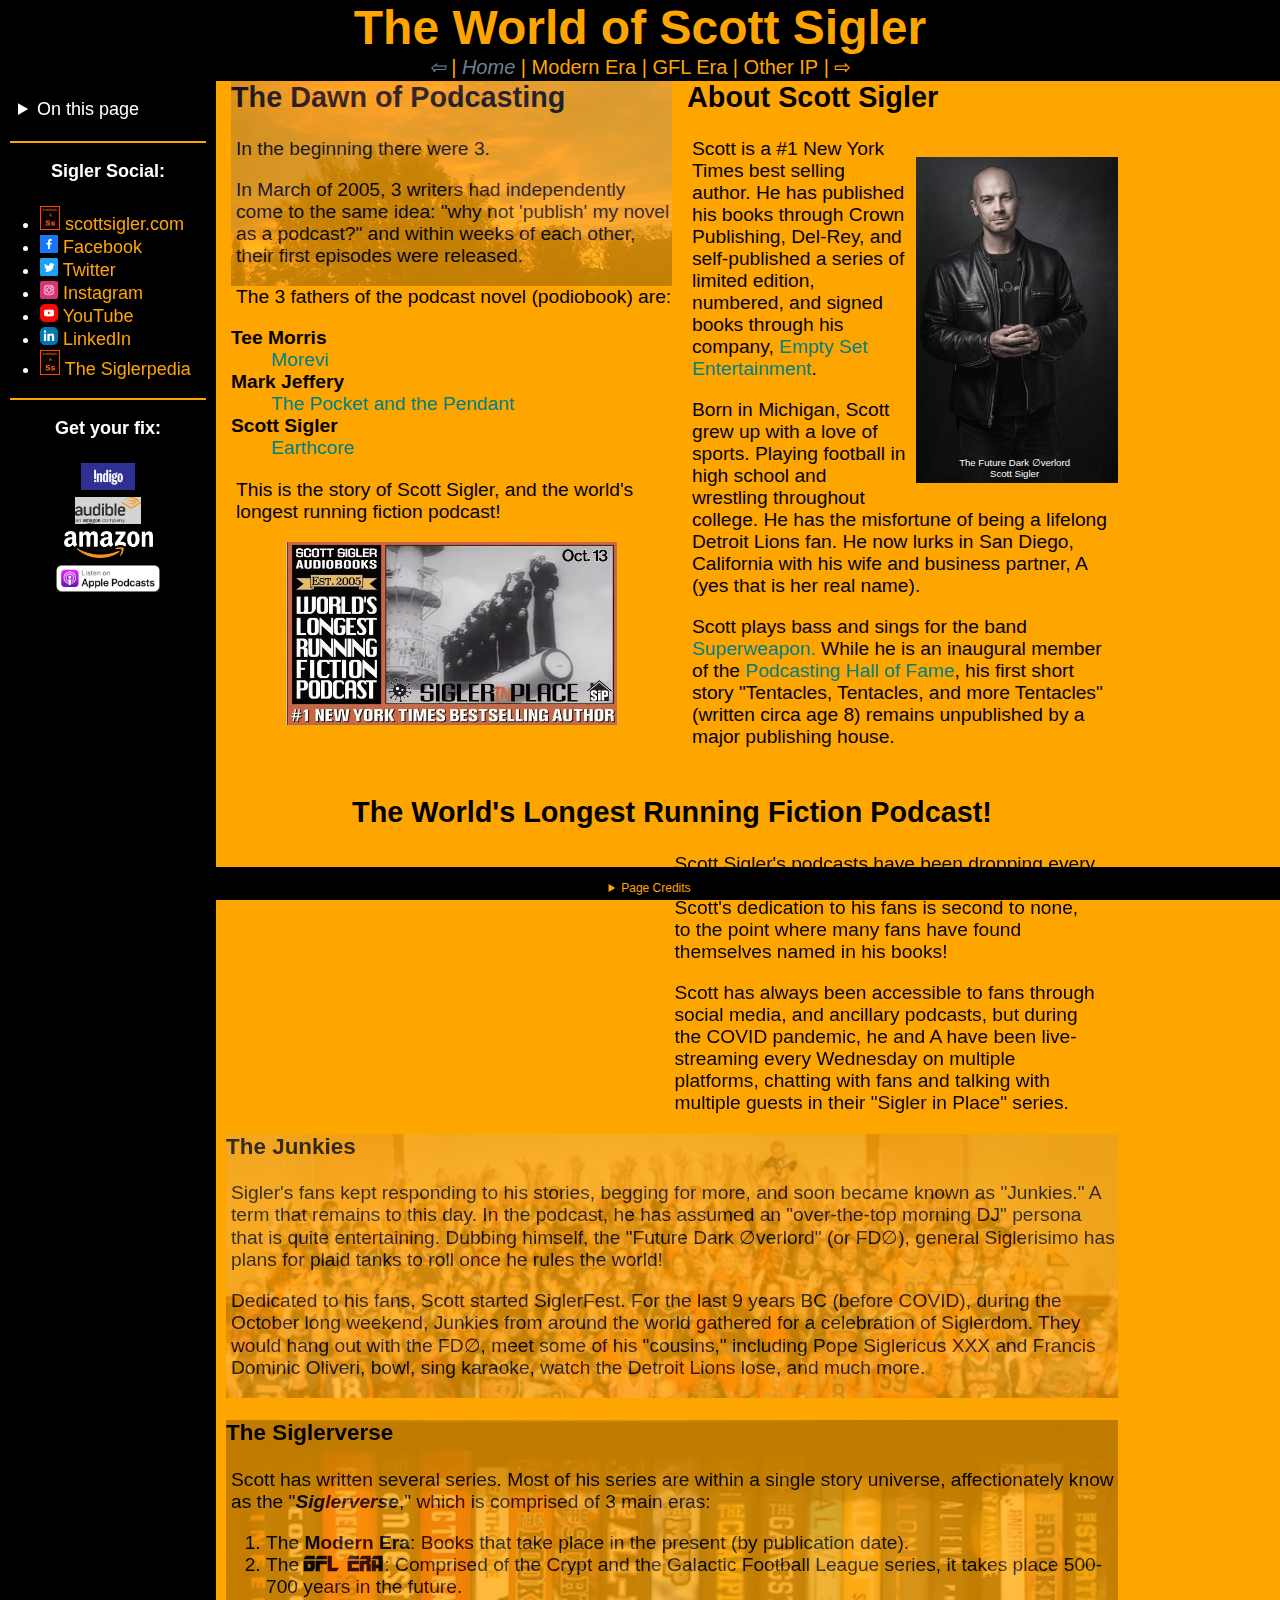
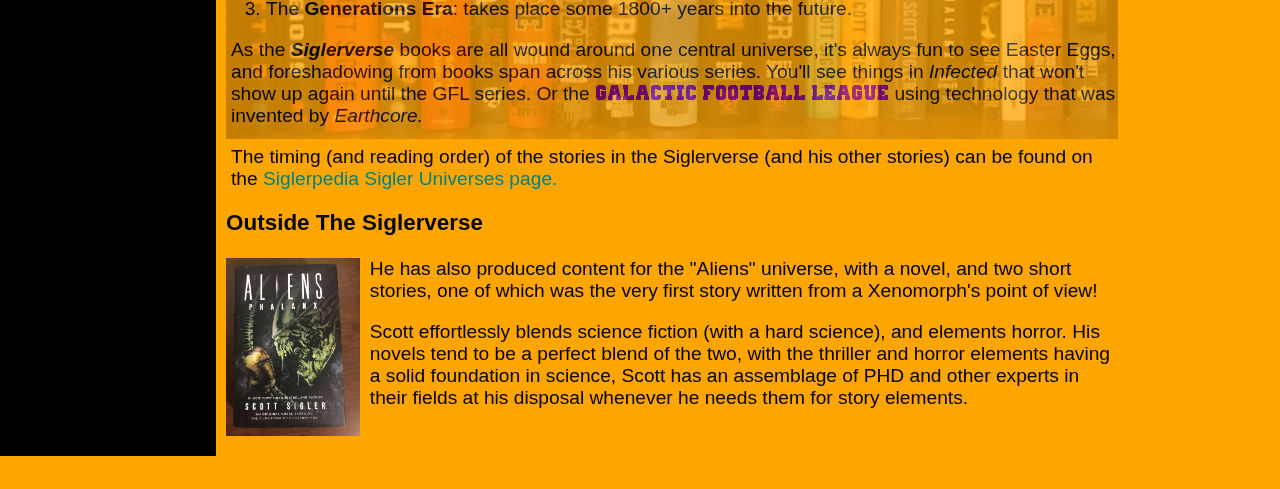
<file: index.html>
<!DOCTYPE html>

<!-- READ ME:
The following is the assignmet that was the basis for this web site:
Direction:

Before you start working on this learning activity, you should choose a topic. About what or who or whom do you want to build a website? What kind of information will you display on the website? What type of design pattern will you follow?

Once you have determined and answered the above questions to yourself, you can proceed to code.

Create a four-page website that includes pages such as: home, about, profession, area of interest, resource, others, services, products, gallery, contact us.
Each page should have header, body and footer section.
The style you use for the footer must be the same on all pages.
Each page must have:
One to three lengthy paragraphs of text
A heading for each paragraph
Different color, font-size, font-style, font-family for 3 keywords in your paragraph
All types of lists: ordered, unordered, definition list
Multiple pictures (saved locally) and positioned differently
At least in one of your pages there should include a table
Use a single CSS file to style all of your pages:
<link>
Background
Headings size and font-family
Paragraphs size and font-family
Lists: font-family, color and font style
Links: colors and text-decoration
Use an Internal Style Sheet <style> to give each sheet unique format.
Create a navigation bar to create a link. All pages must link to all other pages. According to Q3, your navigation bar link should have uniform style on every page.
The web application should be responsive.
Optional, you can think to add some sliding image or animation to some of your images on any of your pages.

-->
<html lang="en" style="scroll-behavior: smooth">
<head>
     <title>Home</title>
     <meta name="viewport" content="width=device-width, initial-scale=1.0">
     <link rel="stylesheet" href="style/mystyles.css">
</head>
<body>
          <!--  ================================ Header  ================================  -->
     
     
          <header>          
          <div id="headerLine">  
               <h1>The World of Scott Sigler</h1>
          </div>  
          <nav class="navText orangeLink">
               <ul>
               <li class="navOnPage">&#x21E6</li>
               <li class="navSpacer">|</li>
               <li class="navOnPage italics">Home </li>
               <li class="navSpacer">|</li>
               <li><a href="page2.html">Modern Era</a></li>
               <li class="navSpacer">|</li>
               <li><a href="page3.html">GFL Era</a></li>
               <li class="navSpacer">|</li>
               <li><a href="page4.html">Other IP</a></li>
               <li class="navSpacer">|</li>
               <li><a href="page2.html">&#x21E8</a></li>
               </ul>
          </nav>
     </header> 
          <!--  ================================  Sidebar  ================================  -->
     <div class="wrapper">
          <div class="sidebar orangeLink">                
               <div class="fixedSidebar ">
                    <div id="onPageNav">
                         <details>
                              <summary>On this page</summary>
                              <a href="#top">Dawn of Podcasting</a><br>
                              <a href="#siggy">Scott Sigler</a><br>
                              <a href="#longest">World's longest running fiction podcast</a><br>
                              <a href="#theJunkies">The Junkies</a><br>
                              <a href="#theSiglerverse">The Siglerverse</a><br>
                              <a href="#otherMedia">Other media</a> 
                         </details>
                         <br>
                    </div>
                    <hr class="xsmallHide">
                    <div class="social">
                         <h4>Sigler Social:</h4>
                         <ul class="left">
                              <li>
                                   <a   href="https://www.scottsigler.com">
                                        <img alt="SiglerIcon " style="width:1em; border:1px solid orangered;" src="images/icons/ELMNT-scottsigler.png">
                                        scottsigler.com
                                   </a>
                              </li>
                              <li>
                                   <a   href="https://www.facebook.com/scottsigler">
                                        <img alt="Facebook " style="width:1em;" src="images/icons/icons_facebook_13_550.webp">
                                        Facebook
                                   </a>
                              </li>
                              <li>
                                   <a   href="http://www.twitter.com/scottsigler">
                                        <img alt="Twitter " style="width:1em;" src="images/icons/icons_twitter_07_550.webp">
                                        Twitter
                                   </a>
                              </li>
                              <li>
                                   <a   href="http://instagram.com/scottsigler">
                                        <img alt="Instagram " style="width:1em;" src="images/icons/icons_instagram_07_78.webp">
                                        Instagram
                                   </a>
                              </li>
                              <li>
                                   <a   href="http://www.youtube.com/user/scottsigler">
                                        <img alt="YouTube " style="width:1em;" src="images/icons/icons_youtube_04_550.webp">
                                        YouTube
                                   </a>
                              </li>
                              <li>
                                   <a   href="https://www.linkedin.com/in/scottsigler/">
                                        <img alt="LinkedIn " style="width:1em;" src="images/icons/icons_linkedin_04_550.webp">
                                        LinkedIn
                                   </a>
                              </li>
                              <li>
                                   <a    href="http://siglerpedia.scottsigler.com/wiki/index.php/Main_Page">
                                        <img alt="SiglerIcon" style="width:1em; border:1px solid orangered;" src="images/icons/ELMNT-scottsigler.png">
                                        The Siglerpedia
                                   </a>
                              </li>
                         </ul>  
                         <hr class="xsmallHide">                  
                         <div class="xsmall">
                              <hr>  
                              <br>  
                              <h4><a href="#top">Top of Page</a></h4>
                         </div> 
                    </div>   
                    <div class="junkieFix">
                         <h4>Get your fix:</h4>
                         <div>
                              <a    href="https://www.chapters.indigo.ca/en-ca/home/search/?keywords=scott%20sigler#internal=1">
                                   <img alt="Indigo" class="fix fixpic"  style="background-color:lightgrey" src="images/icons/320px-Indigo_Logo.svg.png">
                              </a>
                         </div>
                         <div>
                              <a    href="https://www.audible.ca/search?keywords=scott+sigler&ref=a_ep_editor_t1_header_search">
                                   <img alt="Audible" class="fix fixpic"  style="background-color:lightgrey" src="images/icons/NicePng_audible-logo-png_small.png">
                              </a>
                              <br>
                         </div>
                         <div>
                              <a    href="https://www.amazon.ca/s?k=scott+sigler&ref=nb_sb_noss_2"><img  class="fix fixpic"   alt="Amazon" src="images/icons/NicePng_amazon-logo-png_small.png"></a><br>
                         </div>
                         <div><a  href="https://podcasts.apple.com/us/podcast/scott-siglers-audiobooks/id78561049"><img  class="fix fixpic" alt="Podcast" src="images/icons/NicePng_please-subscribe-png_small.png"></a>
                         </div>
                         <!--webp icons courtesy: https://www.picmonkey.com/graphics/social-media-icons
                         png icons sourced from https://www.nicepng.com/-->
                    </div>
               </div>
          </div>
          <!-- ================================ Main Content ================================  -->
          <div class="dawn text">
               <div  id="top" class="idScroll"></div>
               <div class="backgroundImageContainer"> 
                    <div id="sunshineBG"></div>
                    <div>
                         <h2 >The Dawn of Podcasting</h2> 
                         <p>
                              In the beginning there were 3.               
                         </p>
                         <p>
                              In March of 2005, 3 writers had independently come to the same idea: "why not 'publish' my novel as a podcast?" and within weeks of each other, their first episodes were released.             
                         </p>
                    </div>
               </div>
               <div>
                    <p>
                         The 3 fathers of the podcast novel (podiobook) are:
                    </p>
                    <dl>
                         <dt class="bold">Tee Morris</dt>
                              <dd><a href="https://podcasts.apple.com/us/podcast/morevi-the-chronicles-of-rafe-and-askana-remastered/id563111787">Morevi</a>
                              </dd>
                         <dt class="bold">Mark Jeffery</dt>
                              <dd><a href="https://podcasts.apple.com/us/podcast/max-quick-1-the-pocket-and-the-pendant/id562794977">The Pocket and the Pendant</a></dd>
                         <dt class="bold">Scott Sigler</dt>
                              <dd><a href="https://scottsigler.com/podcast/earthcore-episode-1/">Earthcore</a></dd>
                    </dl>
                    <p>This is the story of Scott Sigler, and the world's longest running fiction podcast!</p>
                    
                    <div class="imageLRP centerPic">
                         <img src="images/longestPodcast.jpg" alt="Worlds Longest Running Fiction Podcast">
                    </div>
               </div>
          </div>
          <div class="siggyFans text" >
                <h2 id="siggy" class="idScroll">About Scott Sigler</h2>
                <div class="siggyPicDiv">
                    <img class="siggyPic" alt="Scott Sigler" src="images/small/2015-Scott-Author-Photo-small.jpg"> 
                    <div class="siggyCaption">
                         <p>The Future Dark &#x2205;verlord <br>Scott Sigler</p>
                    </div>
               </div>          
               <div>
                    <p>
                         Scott is a #1 New York Times best selling author.  He has published his books through Crown Publishing, Del-Rey, and self-published a series of limited edition, numbered, and signed books through his company, <a href="https://emptyset.com/">Empty Set Entertainment</a>.
                    </p>
                    <p>
                         Born in Michigan, Scott grew up with a love of sports. Playing football in high school and wrestling throughout college. He has the misfortune of being a lifelong Detroit Lions fan. He now lurks in San Diego, California with his wife and business partner, A (yes that is her real name). </p>
                         <p>Scott plays bass and sings for the band <a href="https://www.superweaponband.com/">Superweapon.</a> While he is an inaugural member of the <a href="https://academyofpodcasters.pairsite.com/">Podcasting Hall of Fame</a>, his first short story "Tentacles, Tentacles, and more Tentacles" (written circa age 8) remains unpublished by a major publishing house.
                    </p>
               </div>
          </div>     
          <div class="content text">
               <div><h2 class="idScroll" id="longest" style="text-align:center;">The World's Longest Running Fiction Podcast!</h2></div>
               <div class="LRP">
               
                    <iframe src="https://open.spotify.com/embed/show/0iEwE8YHtoAwdWAYm9KJog?utm_source=generator" width="100%" height="232" frameborder="0" allowfullscreen="" allow="autoplay; clipboard-write; encrypted-media; fullscreen; picture-in-picture"></iframe></div>
               <div class="LRP lrpText">
                    <p>Scott Sigler's podcasts have been dropping every Sunday, with a few exceptions, ever since 2005. Scott's dedication to his fans is second to none, to the point where many fans have found themselves named in his books!</p>
                    <p>Scott has always been accessible to fans through social media, and ancillary podcasts, but during the COVID pandemic, he and A have been live-streaming every Wednesday on multiple platforms, chatting with fans and talking with multiple guests in their "Sigler in Place" series. </p>
               </div>
               <h2 class="under1200 ">The Junkies</h2><div  class="idScroll"  id="theJunkies"></div>
               <div class="backgroundImageContainer junkies" >
                    <div class="centerPic">
                         <img src="images/SiglerFest2k17-team-photo-500.jpg" class="backgroundImage">
                    </div>
                    <h3 class="over1200">The Junkies</h3>
                    <p>
                         Sigler's fans kept responding to his stories, begging for more, and soon became known as "Junkies." A term that remains to this day. In the podcast, he has assumed an "over-the-top morning DJ" persona that is quite entertaining. Dubbing himself, the "Future Dark &#x2205;verlord" (or FD&#x2205;), general Siglerisimo has plans for plaid tanks to roll once he rules the world!
                    </p>
                    <p>
                         Dedicated to his fans, Scott started SiglerFest. For the last 9 years BC (before COVID), during the October long weekend, Junkies from around the world gathered for a celebration of Siglerdom. They would hang out with the FD&#x2205;, meet some of his "cousins," including Pope Siglericus XXX and Francis Dominic Oliveri, bowl, sing karaoke, watch the Detroit Lions lose, and much more.
                    </p>
               </div>
               <div id="theSiglerverse"  class="idScroll"><br></div>
               <div class="backgroundImageContainer junkies idScroll">
                    <h2 class="under1200">The Siglerverse</h2>
                    <div class="centerPic">
                         <img src="images/BookShelf_Med.JPG" alt = "bookshelf" class="backgroundImage">
                    </div>
                    <div class="onTop">
                         <h3 class="over1200">The Siglerverse</h3>
                         <p>
                              Scott has written several series. Most of his series are within a single story universe, affectionately know as the "<span class="bold italics">Siglerverse</span>," which is comprised of 3 main eras: 
                              <ol>
                                   <li>The <span class="bold" style="font-family:'Franklin Gothic Medium', 'Arial Narrow', Arial, sans-serif">Modern Era</span>: Books that take place in the present (by publication date).</li>
                                   <li>The <span class="bold theGFL" style="font-family:MarsPolice">GFL Era</span>: Comprised of the Crypt and the Galactic Football League series, it takes place 500-700 years in the future.</li>
                                   <li>The <span class="bold" style="font-family:'Trebuchet MS', 'Lucida Sans Unicode', 'Lucida Grande', 'Lucida Sans', Arial, sans-serif ">Generations Era</span>: takes place some 1800+ years into the future.</li>
                              </ol>
                         </p>
                         <p>
                              As the <span class="bold italics"> Siglerverse</span> books are all wound around one central universe, it's always fun to see Easter Eggs, and foreshadowing from books span across his various series. You'll see things in <span class="italics">Infected</span> that won't show up again until the GFL series. Or the <span style="font-family:Wanted; color:purple;" class="theGFL">Galactic Football League</span> using technology that was invented by <span class="italics">Earthcore.</span> 
                         </p>
                    </div>    
               </div>      
               <p>
                    The timing (and reading order) of the stories in the Siglerverse (and his other stories) can be found on the <a href="http://siglerpedia.scottsigler.com/index.php/Sigler_Universes#Kissyman_Era">Siglerpedia Sigler Universes page.</a>
               </p>       
               <div>
                    <h3 id="otherMedia"  class="idScroll">Outside The Siglerverse</h3>
                    <img alt="Aliens" class="aliens" src="images/small/books/AliensPhalanx_HC.jpg">
                    
                         <p> 
                              He has also produced content for the "Aliens" universe, with a novel, and two short stories, one of which was the very first story written from a Xenomorph's point of view!
                         </p>
                         <p>
                              Scott effortlessly blends science fiction (with a hard science), and elements horror. His novels tend to be a perfect blend of the two, with the thriller and horror elements having a solid foundation in science, Scott has an assemblage of PHD and other experts in their fields at his disposal whenever he needs them for story elements.
                         </p>                                      
               </div>    
          </div> 
     </div>  
          <!--  ================================  Footer  ================================  -->
     <footer>
          <div class="footerLine orangeLink">
                                 
               <div><br>
                    <details>
                         <summary>Page Credits</summary>                         
                         Page by Kurt Armbruster. <br>
                         Photos by Kurt Armbruster unless indicated otherwise.<br>
                         Siglerfest Junkie group photo and Scott Sigler promo photo from <a href="http://scottsigler.com">http://scottsigler.com</a> used with permission.<br>
                         Social Media and Retail Icon sources: <a href="https://www.picmonkey.com/graphics/social-media-icons">PicMonkey</a> and <a href="https://www.nicepng.com/">NicePNG</a>.  
                    </details>
               </div>
           </div>
     </footer>
</body>
</html>
</file>
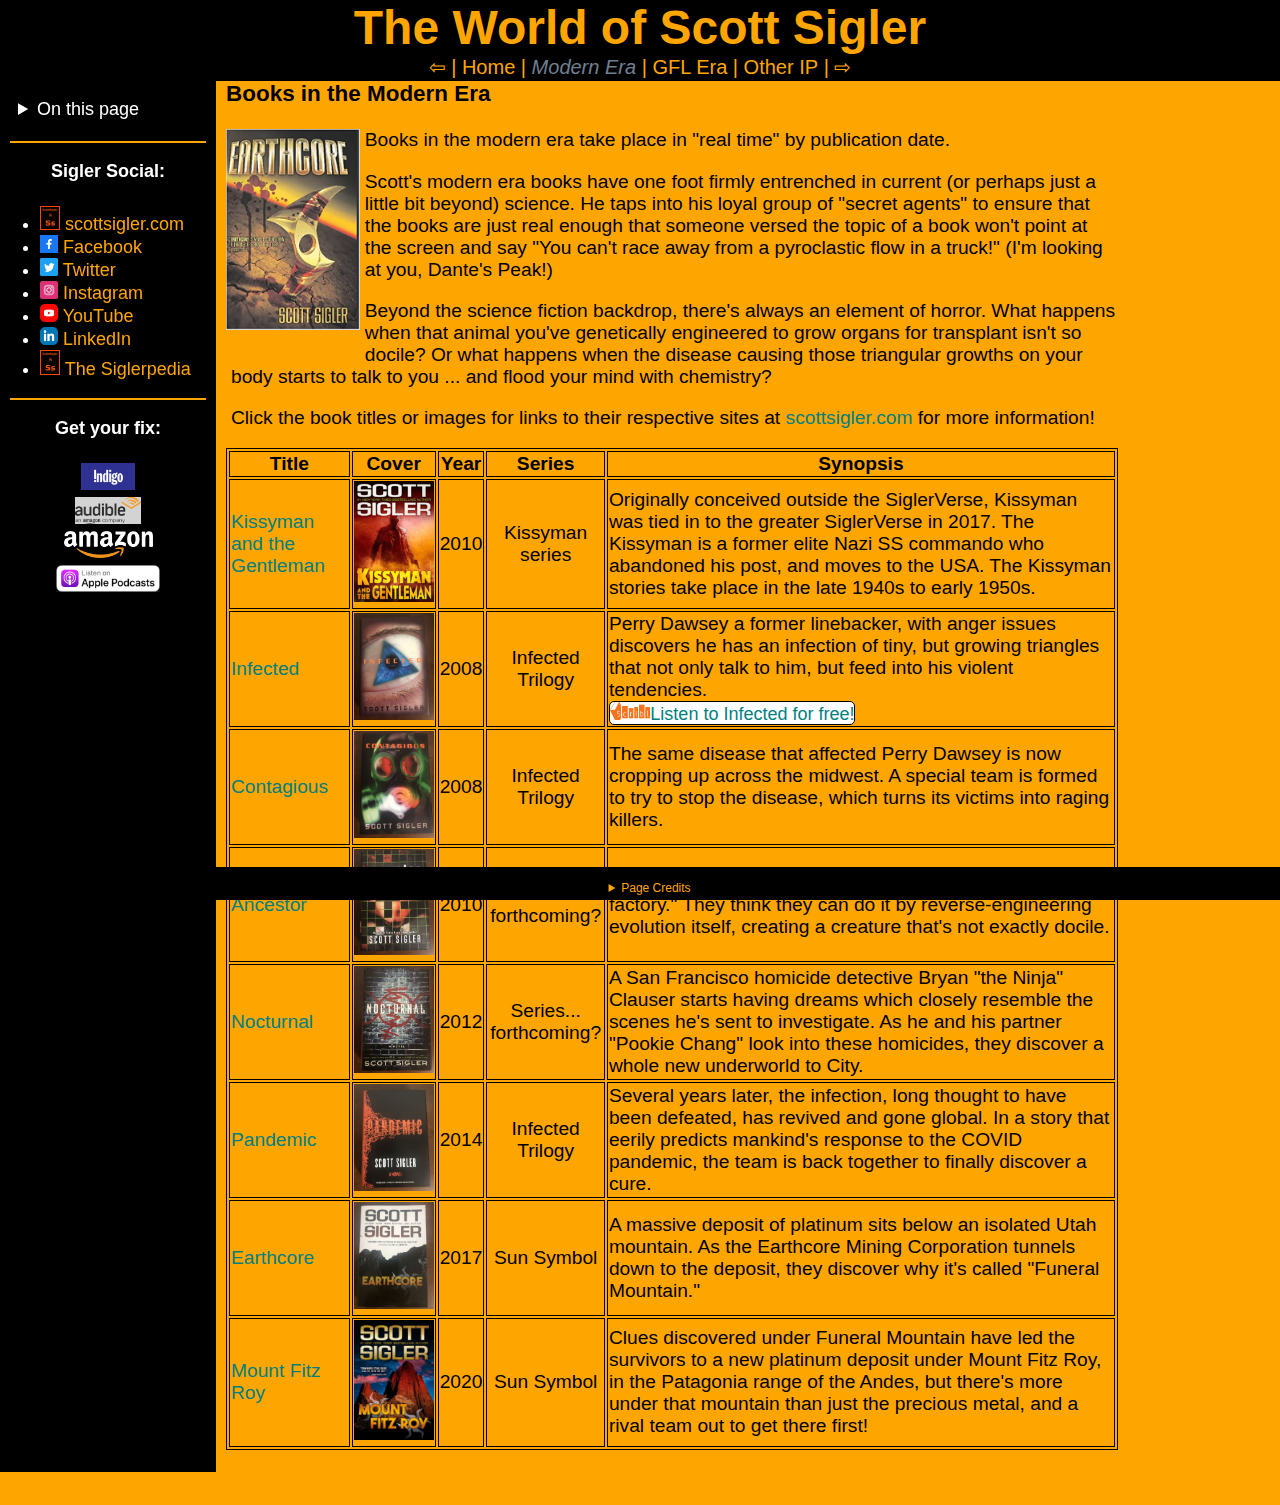
<file: page2.html>
<!DOCTYPE html>
<html lang="en" style="scroll-behavior: smooth">
<head>
     <title>Siglerverse:Modern</title>
     <meta name="viewport" content="width=device-width, initial-scale=1.0">
     <link rel="stylesheet" href="style/mystyles.css">
</head>
<body>
          <!--  ================================ Header  ================================  -->
     <header>          
          <div id="headerLine">  
               <h1>The World of Scott Sigler</h1>
          </div>  
          <nav class="navText orangeLink">
               <ul>
               <li><a href="index.html">&#x21E6</a></li>
               <li class="navSpacer">|</li>
               <li><a href="index.html">Home</a></li>
               <li class="navSpacer">|</li>
               <li  class="navOnPage italics">Modern Era</li>
               <li class="navSpacer">|</li>
               <li><a href="page3.html">GFL Era</a></li>
               <li class="navSpacer">|</li>
               <li><a href="page4.html">Other IP</a></li>
               <li class="navSpacer">|</li>
               <li><a href="page3.html">&#x21E8</a></li>
               </ul>
          </nav>
     </header> 
          <!--  ================================  Sidebar  ================================  -->
     <div class="wrapper2">
          <div class="sidebar orangeLink">                
               <div class="fixedSidebar">
                    <div id="onPageNav">
                         <details>
                              <summary>On this page</summary>
                              <a href="#top">Top</a><br>
                              <a href="#table">Modern Era Books</a><br>
                              <a href="#kissy">Kissyman</a><br>
                              <a href="#infected">Infected</a><br>
                              <a href="#contageous">Contagious</a><br>
                              <a href="#ancestor">Ancestor</a>
                              <a href="#nocturnal">Nocturnal</a><br>
                              <a href="#pandemic">Pandemic</a><br>
                              <a href="#earthcore">Earthcore</a><br>
                              <a href="#mfz">Mount Fitz Roy</a>      
                         </details>
                         <br>
               </div>
               <hr class="xsmallHide">
               <div class="social">
                    <h4>Sigler Social:</h4>
                    
                    <ul class="left">
                         <li>
                              <a  href="https://www.scottsigler.com">
                                   <img alt="SiglerIcon " style="width:1em; border:1px solid orangered;" src="images/icons/ELMNT-scottsigler.png">
                                   scottsigler.com
                              </a>
                         </li>
                         <li>
                              <a  href="https://www.facebook.com/scottsigler">
                                   <img alt="Facebook " style="width:1em;" src="images/icons/icons_facebook_13_550.webp">
                                   Facebook
                              </a>
                         </li>
                         <li>
                              <a  href="http://www.twitter.com/scottsigler">
                                   <img alt="Twitter " style="width:1em;" src="images/icons/icons_twitter_07_550.webp">
                                   Twitter
                              </a>
                         </li>
                         <li>
                              <a  href="http://instagram.com/scottsigler">
                                   <img alt="Instagram " style="width:1em;" src="images/icons/icons_instagram_07_78.webp">
                                   Instagram
                              </a>
                         </li>
                         <li>
                              <a  href="http://www.youtube.com/user/scottsigler">
                                   <img alt="YouTube " style="width:1em;" src="images/icons/icons_youtube_04_550.webp">
                                   YouTube
                              </a>
                         </li>
                         <li>
                              <a  href="https://www.linkedin.com/in/scottsigler/">
                                   <img alt="LinkedIn " style="width:1em;" src="images/icons/icons_linkedin_04_550.webp">
                                   LinkedIn
                              </a>
                         </li>
                         <li>
                              <a   href="http://siglerpedia.scottsigler.com/wiki/index.php/Main_Page">
                                   <img alt="SiglerIcon" style="width:1em; border:1px solid orangered;" src="images/icons/ELMNT-scottsigler.png">
                                   The Siglerpedia
                              </a>
                         </li>
                    </ul>    
                    <hr class="xsmallHide">                  
                    <div class="xsmall">
                         <hr>  
                         <br>  
                         <h4><a href="#top">Top of Page</a></h4>
                    </div> 
               </div>  
                    <div class="junkieFix">
                         <h4>Get your fix:</h4>
                         <div>
                              <a   href="https://www.chapters.indigo.ca/en-ca/home/search/?keywords=scott%20sigler#internal=1"><img alt="Indigo" class="fix fixpic"  style="background-color:lightgrey" src="images/icons/320px-Indigo_Logo.svg.png"></a>
                         </div>
                         <div>
                              <a   href="https://www.audible.ca/search?keywords=scott+sigler&ref=a_ep_editor_t1_header_search"><img alt="Audible" class="fix fixpic"  style="background-color:lightgrey" src="images/icons/NicePng_audible-logo-png_small.png"></a><br>
                         </div>
                         <div>
                              <a   href="https://www.amazon.ca/s?k=scott+sigler&ref=nb_sb_noss_2"><img  class="fix fixpic"   alt="Amazon" src="images/icons/NicePng_amazon-logo-png_small.png"></a><br>
                         </div>
                         <div><a    href="https://podcasts.apple.com/us/podcast/scott-siglers-audiobooks/id78561049"><img  class="fix fixpic" alt="Podcast" src="images/icons/NicePng_please-subscribe-png_small.png"></a>
                         </div>
                         <!--webp icons courtesy: https://www.picmonkey.com/graphics/social-media-icons
                         png icons sourced from https://www.nicepng.com/-->
                    </div>
                    
               </div>
          </div>
          <!-- ================================ Main Content ================================  -->
           <div class="content text">
               <h3 id="top" class="idScroll">Books in the Modern Era</h3>  
               <div>
                    <img src="images/small/51LEngrTd1L._SX331_BO1,204,203,200_.jpg" class="aliens" style="margin-right:5px;">

                    <p>Books in the modern era take place in "real time" by publication date.</p>
                    <p>Scott's modern era books have one foot firmly entrenched in current (or perhaps just a little bit beyond) science. He taps into his loyal group of "secret agents" to ensure that the books are just real enough that someone versed the topic of a book won't point at the screen and say "You can't race away from a pyroclastic flow in a truck!" (I'm looking at you, Dante's Peak!) </p>
                    <p>Beyond the science fiction backdrop, there's always an element of horror. What happens when that animal you've genetically engineered to grow organs for transplant isn't so docile? Or what happens when the disease causing those triangular growths on your body starts to talk to you ... and flood your mind with chemistry?</p>
                    <p>Click the book titles or images for links to their respective sites at <a href="http://scottsigler.com">scottsigler.com</a> for more information!</p>
                    <div>
                         <table id="table" class="idScroll">
                              <thead>
                                   <tr>
                                        <th>Title</th>
                                        <th>Cover</th>
                                        <th>Year</th>
                                        <th>Series</th>
                                        <th>Synopsis</th>
                                   </tr>
                              </thead>
                              <tbody>
                                   <tr>
                                        <td id="kissy" class="idScroll"><a href="https://scottsigler.com/book/kissyman-the-gentleman/">Kissyman and the Gentleman</a></td>
                                        <td><a href="https://scottsigler.com/book/kissyman-the-gentleman/"><img class="cover" alt="Kissyman" src="images/small/books/KISSYMAN-2019-680x1020-125x188.gif"></a> </td>
                                        <td class="middle">2010</td>
                                        <td class="middle">Kissyman series</td>
                                        <td class="noBorderPhone">Originally conceived outside the SiglerVerse, Kissyman was tied in to the greater SiglerVerse in 2017. The Kissyman is a former elite Nazi SS commando who abandoned his post, and moves to the USA. The Kissyman stories take place in the late 1940s to early 1950s. </td>
                                   </tr>
                                   <tr>
                                        <td id="infected" class="idScroll"><a href="https://scottsigler.com/book/infected/">Infected</a></td>
                                        <td><a href="https://scottsigler.com/book/infected/"><img class="cover" alt="Infected" src="images//small/books/Infected.jpg"></a> </td>
                                        <td class="middle">2008</td>
                                        <td class="middle">Infected Trilogy</td>
                                        <td class="noBorderPhone">Perry Dawsey a former linebacker, with anger issues discovers he has an infection of tiny, but growing triangles that not only talk to him, but feed into his violent tendencies.
                                             <div class="listenHereDiv">
                                             <a href="https://scribl.com/books/P3028/infected-by-scott-sigler">
                                                  <img class="listenHere" alt="Listen here" src="images/scribl1.png">Listen to Infected for free!</a>
                                             </div></td>
                                   </tr>
                                   <tr>
                                        <td id="contageous" class="idScroll"><a href="https://scottsigler.com/book/contagious/">Contagious</a></td>
                                        <td><a href="https://scottsigler.com/book/contagious/"><img class="cover"  alt="Contageous" src="images/small/books/contageius_HC.jpg"></a> </td>
                                        <td class="middle">2008</td>
                                        <td class="middle">Infected Trilogy</td>
                                        <td class="noBorderPhone">The same disease that affected Perry Dawsey is now cropping up across the midwest. A special team is formed to try to stop the disease, which turns its victims into raging killers. </td>
                                   </tr>
                                   <tr>
                                        <td id="ancestor" class="idScroll"><a href="https://scottsigler.com/book/ancestor/">Ancestor</a></td>
                                        <td><a href="https://scottsigler.com/book/ancestor/"><img class="cover"  alt="Ancestor" src="images/small/books/ancestor_HC.jpg"></a> </td>
                                        <td class="middle">2010</td>
                                        <td class="middle">Series...<br>forthcoming?</td>
                                        <td class="noBorderPhone">A biotech company is looking for the ultimate "organ factory." They think they can do it by reverse-engineering evolution itself, creating a creature that's not exactly docile.</td>
                                   </tr>
                                   <tr>
                                        <td id="nocturnal" class="idScroll"><a href="https://scottsigler.com/book/nocturnal/">Nocturnal</a></td>
                                        <td> <a href="https://scottsigler.com/book/nocturnal/"><img  class="cover" alt="Nocturnal" src="images/small/books/nocturnal.jpg"></a> </td>
                                        <td class="middle">2012</td>
                                        <td class="middle">Series...<br>forthcoming?</td>
                                        <td class="noBorderPhone">A San Francisco homicide detective Bryan "the Ninja" Clauser starts having dreams which closely resemble the scenes he's sent to investigate. As he and his partner "Pookie Chang" look into these homicides, they discover a whole new underworld to City. </td>
                                   </tr>
                                   <tr>
                                        <td id="pandemic" class="idScroll"><a href="https://scottsigler.com/book/pandemic/">Pandemic</a></td>
                                        <td><a href="https://scottsigler.com/book/pandemic/"><img  class="cover" alt="Pandemic" src="images/small/books/Pandemic.jpg"></a> </td>
                                        <td class="middle">2014</td>
                                        <td class="middle">Infected Trilogy</td>
                                        <td class="noBorderPhone">Several years later, the infection, long thought to have been defeated, has revived and gone global. In a story that eerily predicts mankind's response to the COVID pandemic, the team is back together to finally discover a cure.</td>
                                   </tr>
                                   <tr> 
                                        <td id="earthcore" class="idScroll"><a href="https://scottsigler.com/book/earthcore/">Earthcore</a></td>
                                        <td><a href="https://scottsigler.com/book/earthcore/"><img  class="cover" alt="Earthcore" src="images/small/books/earthcore_HC.jpg"> </a></td>
                                        <td class="middle">2017</td>
                                        <td class="middle">Sun Symbol</td>
                                        <td class="noBorderPhone">A massive deposit of platinum sits below an isolated Utah mountain. As the Earthcore Mining Corporation tunnels down to the deposit, they discover why it's called "Funeral Mountain." </td>
                                   </tr>
                                   <tr>
                                        <td id="mfz" class="idScroll" ><a href="https://scottsigler.com/book/mount-fitz-roy/"> Mount Fitz Roy </a> </td>
                                        <td><a href="https://scottsigler.com/book/mount-fitz-roy/"> <img class="cover"  alt="Mount Fitz Roy" src="images/MFR.jpg"> </a></td>
                                        <td class="middle">2020</td>
                                        <td class="middle">Sun Symbol</td>
                                        <td class="noBorderPhone">Clues discovered under Funeral Mountain have led the survivors to a new platinum deposit under Mount Fitz Roy, in the Patagonia range of the Andes, but there's more under that mountain than just the precious metal, and a rival team out to get there first!</td>
                                   </tr>
                              </tbody>
                         </table>
                         <br>
                    </div>
               </div>    
              
          </div>
     </div> 
          <!--  ================================  Footer  ================================  -->
     <footer>                     
          <div class="footerLine orangeLink">               
               <div><br>
                    <details>
                         <summary>Page Credits</summary>
                         Page by Kurt Armbruster. <br>
                         Photos by Kurt Armbruster unless indicated otherwise.<br>
                         Earthcore (original cover), Mount Fitz Roy, and Kissyman covers from <a href="http://scottsigler.com">http://scottsigler.com</a> used with permission.<br>
                         Social Media and Retail Icon sources: <a href="https://www.picmonkey.com/graphics/social-media-icons">PicMonkey</a> and <a href="https://www.nicepng.com/">NicePNG</a>. 
                    </details> 
               </div>
          </div> 
     </footer>
</body>
</html>
</file>
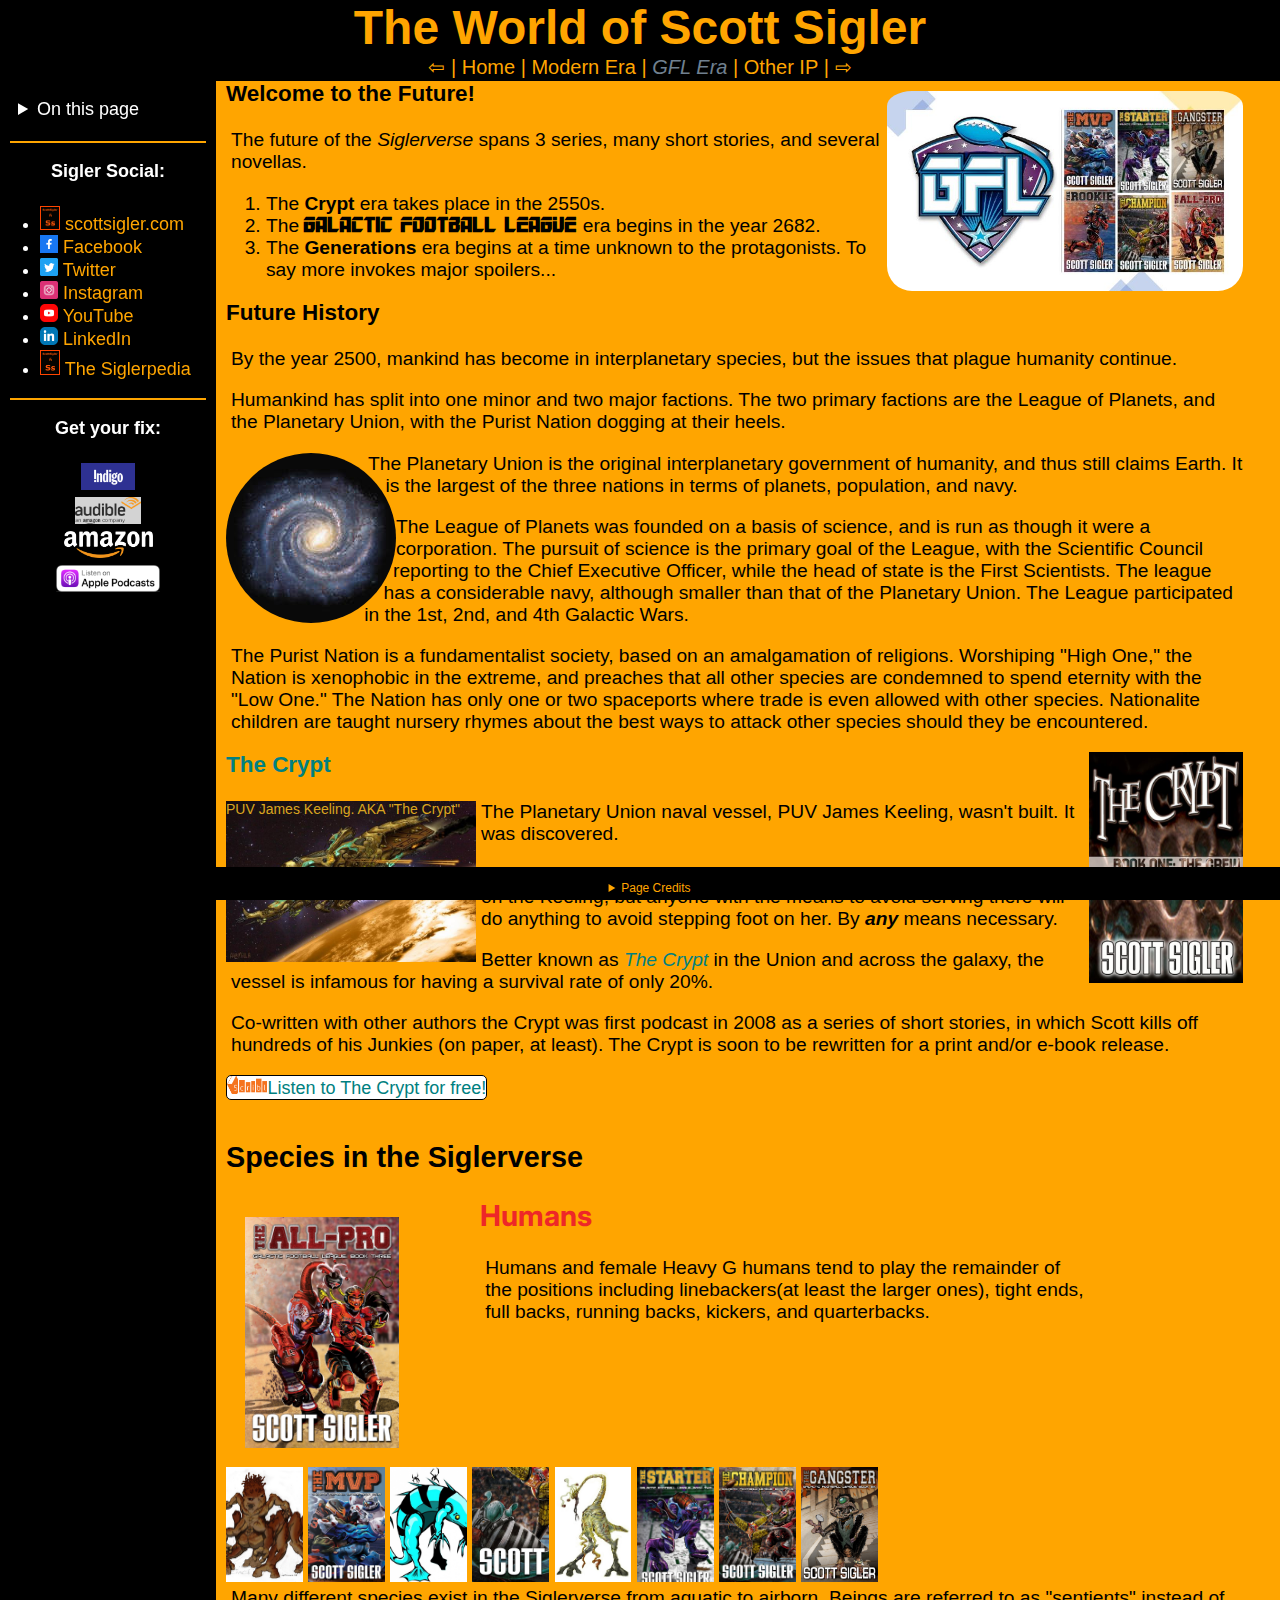
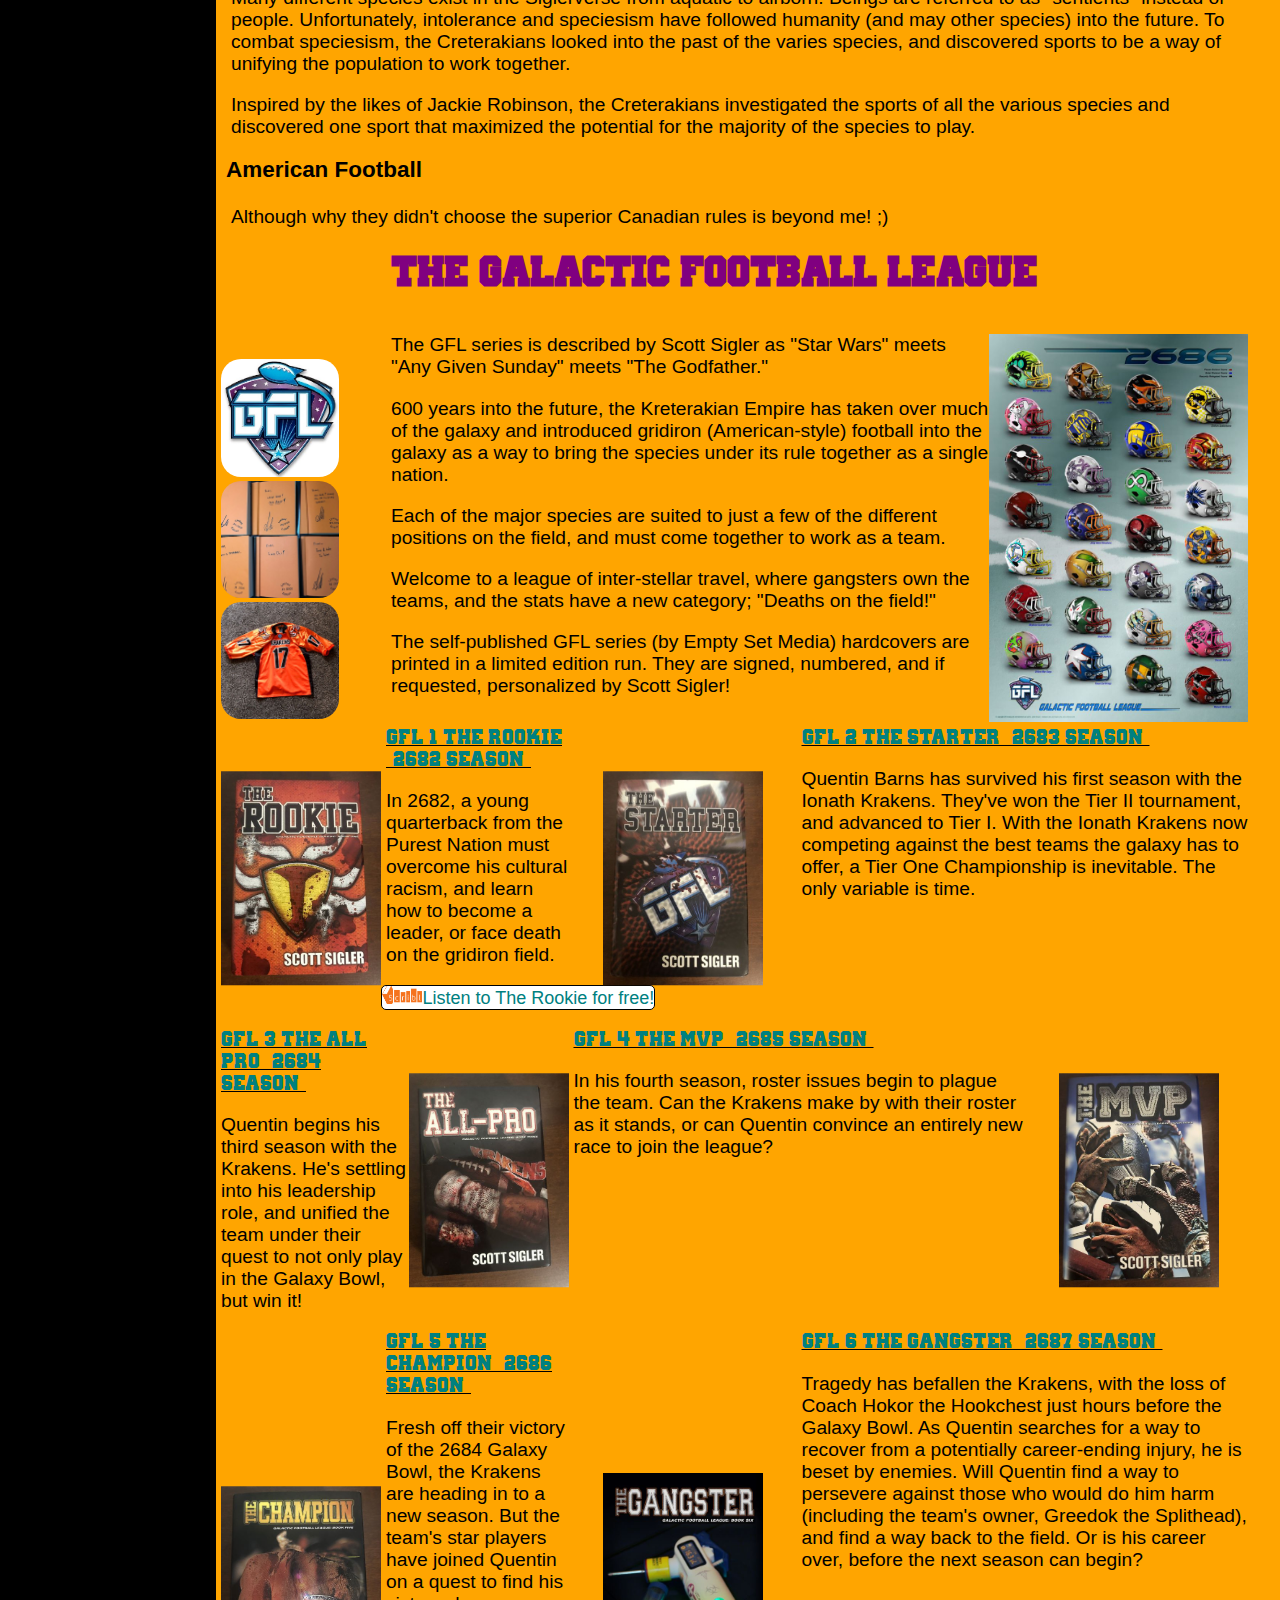
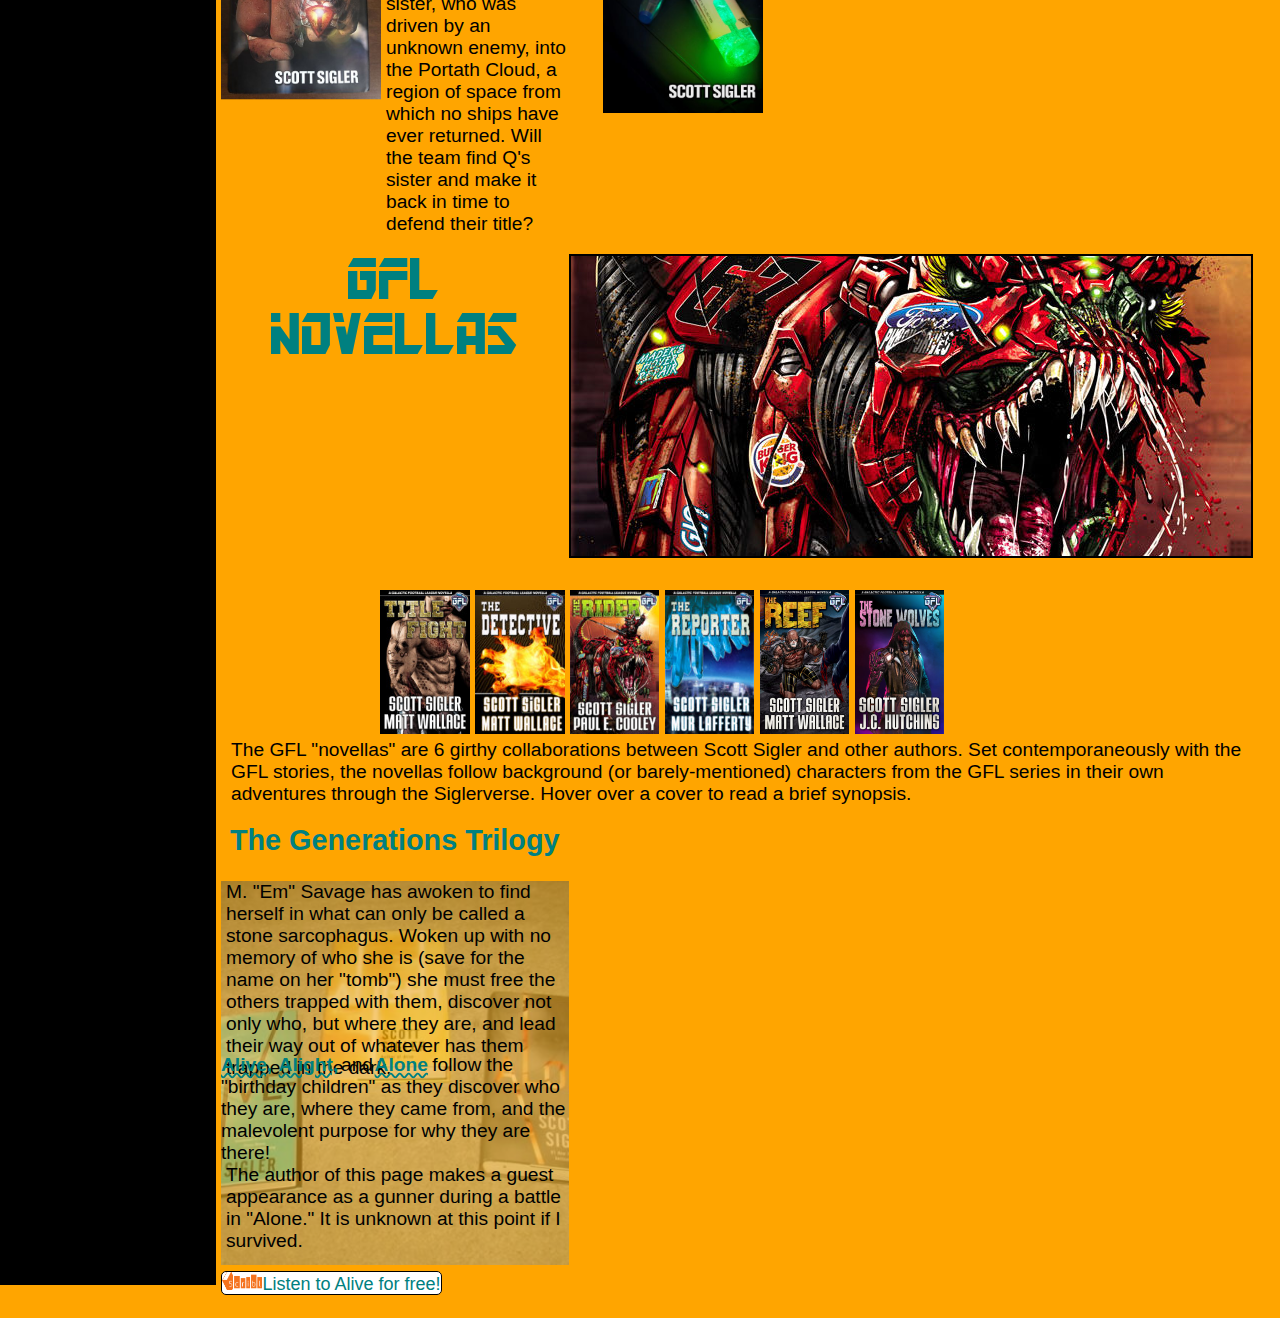
<file: page3.html>
<!DOCTYPE html>
<html lang="en" style="scroll-behavior: smooth">
<head>
     <title>Siglerverse:Future</title>
     <meta name="viewport" content="width=device-width, initial-scale=1.0">
     <style>
          /* @import url('https://fonts.googleapis.com/css2?family=Staatliches&family=Archivo+Black&family=Ubunto&family=Righteous&family=Roboto&family=Nosifer&family=Inter:wght@800&family=Bangers&family=Comic+Neue:wght@300&display=swap'); */
          @import url('https://fonts.googleapis.com/css2?family=Archivo+Black&family=Bangers&family=Eagle+Lake&family=Inter&family=Nosifer&family=Raleway&family=Righteous&family=Roboto&family=Staatliches&display=swap');
      </style>

     <link rel="stylesheet" href="style/mystyles.css">
     <script src="jsCode/indexScript.js" defer></script>
</head>
<body>
          <!--  ================================ Header  ================================  -->
     <header>          
          <div id="headerLine">  
               <h1>The World of Scott Sigler</h1>
          </div>  
          <nav class="navText orangeLink">
               <ul>
               <li><a href="page2.html">&#x21E6</a></li>
               <li class="navSpacer">|</li>
               <li><a href="index.html">Home</a></li>
               <li class="navSpacer">|</li>
               <li><a href="page2.html">Modern Era</a></li>
               <li class="navSpacer">|</li>
               <li class="navOnPage italics">GFL Era</li>
               <li class="navSpacer">|</li>
               <li><a href="page4.html">Other IP</a></li>
               <li class="navSpacer">|</li>
               <li><a href="page4.html">&#x21E8</a></li>
               </ul>
          </nav>
     </header> 
          <!--  ================================  Sidebar  ================================  -->
     <div class="wrapper3">
          <div class="sidebar orangeLink">                
               <div class="fixedSidebar">
                    <div id="onPageNav">
                         <details>
                              <summary>On this page</summary>
                              <a href="#top">Top</a><br>
                              <a href="#fHistory">Future History</a><br>
                              <a href="#crypt">The Crypt</a><br>
                              <details>
                                   <summary><a href="#theGFL">The GFL</a></summary>
                                   <div  style="margin-left: 10px;">                              
                                        <a href="#rook">The Rookie</a><br>
                                        <a href="#start">The Starter</a><br>
                                        <a href="#all">The All Pro</a><br>
                                        <a href="#mvp">The MVP</a><br>
                                        <a href="#champ">The Champion</a><br>
                                        <a href="#gang">The Gangster</a> <br>
                                   </div>
                              </details>
                              <a href="#girth">The Novellas</a>  <br>
                              <a href="#gen">Generations Trilogy</a>    
                         </details>
                         <br>
                    </div>
                    <hr class="xsmallHide">
                    <div class="social">
                         <h4>Sigler Social:</h4>
                         <ul class="left">
                              <li>
                                   <a  href="https://www.scottsigler.com">
                                        <img alt="SiglerIcon " style="width:1em; border:1px solid orangered;" src="images/icons/ELMNT-scottsigler.png">
                                        scottsigler.com
                                   </a>
                              </li>
                              <li>
                                   <a  href="https://www.facebook.com/scottsigler">
                                        <img alt="Facebook " style="width:1em;" src="images/icons/icons_facebook_13_550.webp">
                                        Facebook
                                   </a>
                              </li>
                              <li>
                                   <a  href="http://www.twitter.com/scottsigler">
                                        <img alt="Twitter " style="width:1em;" src="images/icons/icons_twitter_07_550.webp">
                                        Twitter
                                   </a>
                              </li>
                              <li>
                                   <a  href="http://instagram.com/scottsigler">
                                        <img alt="Instagram " style="width:1em;" src="images/icons/icons_instagram_07_78.webp">
                                        Instagram
                                   </a>
                              </li>
                              <li>
                                   <a  href="http://www.youtube.com/user/scottsigler">
                                        <img alt="YouTube " style="width:1em;" src="images/icons/icons_youtube_04_550.webp">
                                        YouTube
                                   </a>
                              </li>
                              <li>
                                   <a  href="https://www.linkedin.com/in/scottsigler/">
                                        <img alt="LinkedIn " style="width:1em;" src="images/icons/icons_linkedin_04_550.webp">
                                        LinkedIn
                                   </a>
                              </li>
                              <li>
                                   <a   href="http://siglerpedia.scottsigler.com/wiki/index.php/Main_Page">
                                        <img alt="SiglerIcon" style="width:1em; border:1px solid orangered;" src="images/icons/ELMNT-scottsigler.png">
                                        The Siglerpedia
                                   </a>
                              </li>
                         </ul>    
                         <hr class="xsmallHide">                  
                         <div class="xsmall">
                              <hr>  
                              <br>  
                              <h4><a href="#top">Top of Page</a></h4>
                         </div> 
                    </div>   
                    <div class="junkieFix orangeLink">
                         <h4>Get your fix:</h4>
                         <div>
                              <a   href="https://www.chapters.indigo.ca/en-ca/home/search/?keywords=scott%20sigler#internal=1"><img alt="Indigo" class="fix fixpic"  style="background-color:lightgrey" src="images/icons/320px-Indigo_Logo.svg.png"></a>
                         </div>
                         <div>
                              <a   href="https://www.audible.ca/search?keywords=scott+sigler&ref=a_ep_editor_t1_header_search"><img alt="Audible" class="fix fixpic"  style="background-color:lightgrey" src="images/icons/NicePng_audible-logo-png_small.png"></a><br>
                         </div>
                         <div>
                              <a   href="https://www.amazon.ca/s?k=scott+sigler&ref=nb_sb_noss_2"><img  class="fix fixpic"   alt="Amazon" src="images/icons/NicePng_amazon-logo-png_small.png"></a><br>
                         </div>
                         <div><a  class="orangeLink " href="https://podcasts.apple.com/us/podcast/scott-siglers-audiobooks/id78561049"><img  class="fix fixpic" alt="Podcast" src="images/icons/NicePng_please-subscribe-png_small.png"></a>
                         </div>
                    </div>
                    
               </div>
          </div>
                         <!--webp icons courtesy: https://www.picmonkey.com/graphics/social-media-icons
                         png icons sourced from https://www.nicepng.com/-->
          <!-- ================================ Main Content ================================  -->
          <div class="content text">
               <div>
                    <div id="top" class="idScroll"></div>
                    <div class="centerPic">
                         <img id="gflBooks" alt="GFL Books" src="images/small/GFL_books.jpg">
                    </div>
                    <h3>Welcome to the Future!</h3>
                    <p>
                         The future of the <span class="italics">Siglerverse</span> spans 3 series, many short stories, and several novellas.
                    </p>
                    <ol>
                         <li>
                              The <span class="bold" style="font-family:'Franklin Gothic Medium', 'Arial Narrow', Arial, sans-serif;">Crypt </span> era takes place in the 2550s.
                         </li>
                         <li>
                              The <span class="bold theGFL" style="font-family: MarsPolice;">Galactic Football League</span> era begins in the year 2682.
                         </li>
                         <li>
                              The <span class="bold" style="font-family:'Trebuchet MS', 'Lucida Sans Unicode', 'Lucida Grande', 'Lucida Sans', Arial, sans-serif;">Generations </span> era begins at a time unknown to the protagonists. To say more invokes major spoilers...
                         </li>
                    </ol>
                    <h3 id="fHistory" class="idScroll">Future History</h3>
                    <p>
                         By the year 2500, mankind has become in interplanetary species, but the issues that plague humanity continue.
                    </p>
                    <p>
                         Humankind has split into one minor and two major factions. The two primary factions are the League of Planets, and the Planetary Union, with the Purist Nation dogging at their heels.
                    </p>
                    <img id="clipart" alt="Clipart Galaxy" src="images/galaxy.jpg" style="float:left">  
                    <p>
                         The Planetary Union is the original interplanetary government of humanity, and thus still claims Earth. It is the largest of the three nations in terms of planets, population, and navy.              
                    </p>
                    <p>
                         The League of Planets was founded on a basis of science, and is run as though it were a corporation. The pursuit of science is the primary goal of the League, with the Scientific Council reporting to the Chief Executive Officer, while the head of state is the First Scientists. The league has a considerable navy, although smaller than that of the Planetary Union. The League participated in the 1st, 2nd, and 4th Galactic Wars.
                    </p>
                    <p>
                         The Purist Nation is a fundamentalist society, based on an amalgamation of religions. Worshiping "High One," the Nation is xenophobic in the extreme, and preaches that all other species are condemned to spend eternity with the "Low One." The Nation has only one or two spaceports where trade is even allowed with other species. Nationalite children are taught nursery rhymes about the best ways to attack other species should they be encountered.               
                    </p>
               </div>
               <div>
                    <a href="https://scottsigler.com/book/thecrypt/">
                         <img alt="The Crypt"  class=" over1200 cryptCover" src="images/small/books/CRYPT-PC-680.jpg">
                    </a>
                    <a href="https://scottsigler.com/book/thecrypt/">
                         <h3 id="crypt" class="idScroll">The Crypt</h3>
                    </a>
                    
                    <div id="keelingDiv" >
                         <img alt="PUV James Keeling - The Crypt" id="keeling" src="images/TheCrypt.jpg">
                         <div id="keelingText">PUV James Keeling. AKA "The Crypt"</div>
                    </div>
                    <p>
                         The Planetary Union naval vessel, PUV James Keeling, wasn't built. It was discovered.
                    </p> 
                    <p>
                         And it has a deadly reputation! The Union Navy requires a 2 year tour on the Keeling, but anyone with the means to avoid serving there will do anything to avoid stepping foot on her. By <b><i>any</i></b> means necessary.
                    </p>
                    <a href="https://scottsigler.com/book/thecrypt/">
                         <img alt="The Crypt"  class="gflCovers under1200 cryptCover" src="images/small/books/CRYPT-PC-680.jpg">
                    </a>
                    <p>
                         Better known as <a class="italics" href="https://scottsigler.com/book/thecrypt/">The Crypt</a> in the Union and across the galaxy, the vessel is infamous for having a survival rate of only 20%.
                    </p>
                    <p>
                         Co-written with other authors the Crypt was first podcast in 2008 as a series of short stories, in which Scott kills off hundreds of his Junkies (on paper, at least). The Crypt is soon to be rewritten for a print and/or e-book release.
                    </p> 
                    <div class="listenHereDiv">
                         <a href="https://scribl.com/books/PEAEF/the-crypt-book-01-the-crew-by-scott-sigler">
                              <img class="listenHere" alt="Listen here" src="images/scribl1.png">Listen to The Crypt for free!</a>
                         </div>
                         <br>
               </div>
               
                <!-- ====================================== SPECIES  =================================================================-->
                    
                
               
               <div id="speciesDiv"> 
                    <div id="speciesTitle"><h2>Species in the Siglerverse</h2></div>

                    <div id="mainPanel" class="smallPanel" img_id="sklornovsHeavyG.jpg" title="Humans" font_fam_id="'Inter', sans-serif" p_text=
                    "Humans and female Heavy G humans tend to play the remainder of the positions including linebackers(at least the larger ones), tight ends, full backs, running backs, kickers, and quarterbacks." color_id="#ee2728"></div>
               
                    
               <div id="mainPanelText" >
                    <h2 id="mainPanelH2">Humans</h2>
                    <p  id="mainPanelP">Humans and female Heavy G humans tend to play the remainder of the positions including linebackers(at least the larger ones), tight ends, full backs, running backs, kickers, and quarterbacks.</p>
               </div>
                    <div id="speciesNav">                         
                         <div class="thumb smallPanel" img_id="KiLineman.jpg" title="Ki" p_text="The Ki are the key to a great offensive line. The center, guard, linemen, tackle, and defensive end positions are commonly filled by Ki. They have 5 eyes around their heads, four arms and 6 legs." font_fam_id="'Bangers', cursive" color_id="#692d13"></div>

                         <div class="smallPanel thumb" img_id="HeavyGvsKi.jpg" title="Heavy G Humans" font_fam_id="'Staatliches', cursive" p_text="Heavy G humans were designed for work on gas giants and super Earth planets. Their size makes them excellent guards, and defensive ends. Heavy G can also excel at other positions including quarterbacks, which is usually dominated by 'standard' humans." color_id="#0862ab"></div>

                         <div class="smallPanel thumb" id="leekee" img_id="521px-LEEKEE.jpg" title="Leekee" font_fam_id="Nosifer" p_text="The Leekee are an aquatic species, and thus do not play football. Other aquatic sentients in the Siglerverse include dolphins, an Earth species that has also taken to the stars." color_id="#0cfffe"></div>

                         <div class="smallPanel thumb" img_id="Hurrah_zoom.jpg" title="Harrah" font_fam_id="Arial" p_text="The Harrah are highly intelligent sentients, but small and delicate. Evolved on gas giants, their form is similar to a manta ray. Hurrah anatomy includes a gaseous organ which aids in their ability to fly and float. Hurrah make excellent referees." color_id="#548686"></div> 

                         <div class="smallPanel thumb" img_id="Sklorno.jpg" title="Sklorno" font_fam_id="'Raleway', sans-serif" p_text="The excitable Sklorno species has a unique sexual dimorphism. The males are small and furry, while the females are tall, long-legged, with eye-stalks, tentacles, and a 20 foot leap, which make them superior receivers, cornerbacks, and safetys . Sklorno culture loves sports to the point where sports icons are worshiped as gods!" color_id="#96a181"></div>

                         <div class="smallPanel thumb" img_id="QuithWarrior.jpg" title="Quyth Warrior" font_fam_id="'Righteous', cursive" p_text="The warrior caste of the Quyth make excellent lfullbacks, linebackers, and in rare instances they can even play as a running back. Quyth warriors are devoted to their Shamakath (aka leader). A disgraced warrior can become Ronan, leaderless and alone. Quyth are the most humanoid species, but have a single eye, pedipalp 'arms' that emerge from their heads, and a pair of strong arms in their torso." color_id="#46307e"></div>

                         <div class="smallPanel thumb" img_id="Hurrah_Prawat_Sklorno.jpg" title="Prawatt" font_fam_id="'Roboto', sans-serif" p_text="The Prawatt are among the first truly AI species. Originally designed on Earth in the 21st century, the Prawatt have evolved into a unique species. Prawatt make excellent receivers, cornerbacks and safetys." color_id="#3a3431"></div>

                         <div class="smallPanel thumb" img_id="QuithLeader.jpg" title="Quyth Leader" font_fam_id="'Eagle Lake', cursive" p_text="The Quyth leader caste is smaller than their warrior brethren. Highly intelligent, Quyth leaders are the only of the 3 castes which can participate in their species' reproductive cycle. Quyth leaders can be found as team owners, managers, coaches, and in other leadership positions." color_id="#7c8e3c"></div>
                         
                    </div>
                    <div id="speciesDivText">
                         <p>Many different species exist in the Siglerverse from aquatic to airborn. Beings are referred to as "sentients" instead of people. Unfortunately, intolerance and speciesism have followed humanity (and may other species) into the future. To combat speciesism, the Creterakians looked into the past of the varies species, and discovered sports to be a way of unifying the population to work together.</p><p> Inspired by the likes of Jackie Robinson, the Creterakians investigated the sports of all the various species and discovered one sport that maximized the potential for the majority of the species to play.</p>
                         <h3>American Football</h3>
                         <p>Although why they didn't choose the superior Canadian rules is beyond me! ;)</p>
                    </div>
               </div>
          
          </div>
          <!--http://clipart-library.com/galaxy-cliparts.html-->
          <!-- ================================================== GFL BOOKS   =================================================================-->
          <div class="gflLogo" >
               <img alt="GFL LOGO" class="roundBorder50" src="images/GFL_Logo_square.jpg">
               <img alt="Signed and Numbered" class="roundBorder50" src="images/signedSquare.jpg">
               <img alt="Krakens Jersey" class="roundBorder50"  src="images/KrakensJersey_square.jpg">
          </div>
          <div class="titleSpan text">
               <p id="theGFL" class="bold theGFL wanted gflBig idScroll" style="color:purple;">The Galactic Football League </p>
               <img alt="GFL Team Helmets" id="poster" src="images/GFLposter.jpg">
               <p>
                    The GFL series is described by Scott Sigler as "Star Wars" meets "Any Given Sunday" meets "The Godfather."
               </p> 
               <p>
                    600 years into the future, the Kreterakian Empire has taken over much of the galaxy and introduced gridiron (American-style) football into the galaxy as a way to bring the species under its rule together as a single nation.               
               </p>
               <p>
                    Each of the major species are suited to just a few of the different positions on the field, and must come together to work as a team.              
               </p>
               <p>
                    Welcome to a league of inter-stellar travel, where gangsters own the teams, and the stats have a new category; "Deaths on the field!" 
               </p>  
               <p>
                    The self-published GFL series (by Empty Set Media) hardcovers are printed in a limited edition run. They are signed, numbered, and if requested, personalized by Scott Sigler!
               </p>
          </div>
          <div  id="rook" class="idScroll2 rookie1 spacer">
               <a href="https://scottsigler.com/book/the-rookie/">
                    <img class="gflCovers down" alt="The Rookie" src="images/small/books/GFL1Rookie_HC.jpg"> 
               </a> 
          </div>
          <div class="rookie2 text spacer"> 
               <p class="gflTitles">
                    <a href="https://scottsigler.com/book/the-rookie/">                    
                    GFL 1 The Rookie  (2682 season)                   
                    </a> 
               </p>
               <p>
                    In 2682, a young quarterback from the Purest Nation must overcome his cultural racism, and learn how to become a leader, or face death on the gridiron field.
                    
                    <div class="listenHereDiv">
                         <a href="https://scribl.com/books/P5A4B/the-rookie-by-scott-sigler">
                              <img class="listenHere" alt="Listen here" src="images/scribl1.png">Listen to The Rookie for free!</a>
                         </div>
               </p>
          </div>
          <div id="start" class="starter1 idScroll2 spacer"> 
               <a href="https://scottsigler.com/book/the-starter/">
                    <img class="gflCovers down" alt="The Starter" src="images/small/books/GFL2Starter_HC.jpg">
               </a>
          </div>
        <div class="starter2 text spacer">
               <p class="gflTitles">
                    <a href="https://scottsigler.com/book/the-starter/"> 
                         GFL 2 The Starter (2683 season)
                    </a>
               </p>
               <p>
                    Quentin Barns has survived his first season with the Ionath Krakens. They've won the Tier II tournament, and advanced to Tier I. With the Ionath Krakens now competing against the best teams the galaxy has to offer, a Tier One Championship is inevitable. The only variable is time.  
               </p>
          </div>
          <div  id="all" class="allPro2 idScroll2 spacer"> 
               <a href="https://scottsigler.com/book/the-starter/">
                    <img class="gflCovers down" alt="The All Pro" src="images/small/books/GFL3AllPro_HC.jpg">
               </a>
          </div>
          <div class="allPro1 text spacer">
               <p class="gflTitles">
                    <a href="https://scottsigler.com/book/the-all-pro/"> 
                         GFL 3 The All Pro (2684 season)
                    </a>
               </p>
               <p>
                    Quentin begins his third season with the Krakens. He's settling into his leadership role, and unified the team under their quest to not only play in the Galaxy Bowl, but win it!
               </p> 
          </div>
          <div id="MVP" class="idScroll2 MVP2 spacer"> 
               <a href="https://scottsigler.com/book/the-MVP/">
                    <img class="gflCovers down" alt="The MVP" src="images/small/books/GFL4MVP_HC.jpg">
               </a>
          </div>
          <div class="MVP1 text spacer">  
               <p class="gflTitles">
                    <a href="https://scottsigler.com/book/the-MVP/">
                         GFL 4 The MVP  (2685 season)
                    </a>
               </p>
               <p>
                    In his fourth season, roster issues begin to plague the team. Can the Krakens make by with their roster as it stands, or can Quentin convince an entirely new race to join the league?
               </p>
          </div>    
          <div id="champ" class="idScroll2 champion1 spacer">
               <a href="https://scottsigler.com/book/the-champion/"> 
                  <img class="gflCovers down" alt="The Champion" src="images/small/books/GFL5Champion_HC.jpg">
               </a>
          </div>         
          <div class="champion2 text spacer"> 
               <p class="gflTitles">
                    <a href="https://scottsigler.com/book/the-champion/">
                              GFL 5 The Champion  (2686 season)
                    </a> 
               </p>
               <p>
                    Fresh off their victory of the 2684 Galaxy Bowl, the Krakens are heading in to a new season. But the team's star players have joined Quentin on a quest to find his sister, who was driven by an unknown enemy, into the Portath Cloud, a region of space from which no ships have ever returned. Will the team find Q's sister and make it back in time to defend their title?
               </p>
          </div>     
          <div id="gang" class="idScroll2 gangster1 spacer"> 
               <a href="https://scottsigler.com/book/the-gangster/">
                    <img class="gflCovers down" alt="The Gangster" src="images/small/books/GFL6Gangster_HC.jpg">
               </a>
          </div>
          <div class="gangster2 text spacer">
               <p class="gflTitles">
                    <a href="https://scottsigler.com/book/the-gangster/"> 
                         GFL 6 The Gangster  (2687 season)
                    </a>
               </p>
               <p>
                    Tragedy has befallen the Krakens, with the loss of Coach Hokor the Hookchest just hours before the Galaxy Bowl. As Quentin searches for a way to recover from a potentially career-ending injury, he is beset by enemies. Will Quentin find a way to persevere against those who would do him harm (including the team's owner, Greedok the Splithead), and find a way back to the field. Or is his career over, before the next season can begin?
               </p>
          </div>      
          <!--  ================================  NOVELLAS  ================================  -->
          <div  id="girth" class="idScroll nv1 text">  
                    <p id="GFLblock" class="theGFL">             
                         <a href="https://scottsigler.com/library/#post-1154">
                              GFL<br>Novellas
                         </a>
                    </p>
          </div>
          <div id="divNV2">
               <a href="https://scottsigler.com/library/#post-1154">
                    <img id="novellasBanner" alt="Tie-In Novellas" src="images/RID-EB-680-680x300.jpg" >
               </a>
          </div>



          




          <div class="n3 text">
               <div class="n3Pic" id="titleFight">
                    <img class="novCovers" alt="Title Fight" src="images/small/TF-EB-680-125x187.jpg">
               </div>
               <div class="n3Pic"  id="detective">
                    <img class="novCovers" alt="The Detective" src="images/small/DET-EB-680-1-125x188.jpg">
               </div>
               <div  class="n3Pic" id="rider">
                    <img class="novCovers" alt="The Rider" src="images/small/RID-EB-680-125x184.jpg">
               </div>
               <div  class="n3Pic" id="reporter">
                    <img class="novCovers" alt="The Reporter" src="images/small/REP-EB-680-1-125x188.jpg">
               </div>
               <div class="n3Pic"  id="reef">
                    <img class="novCovers" alt="The Reef" src="images/small/REEF-EB-680x1020-190x285.jpg">
               </div>
               <div  class="n3Pic" id="stoneWolves">
                    <img class="novCovers" alt="Stone Wolves" src="images/small/Sigler-eBook-GFL-Stone-Wolves-Rev-1.00-Full-Size-340x510.jpg"> 
               </div>
               <div class="n3Text" id="blurb">
                    <p>
                         The GFL "novellas" are 6 girthy collaborations between Scott Sigler and other authors. Set contemporaneously with the GFL stories, the novellas follow background (or barely-mentioned) characters from the GFL series in their own adventures through the Siglerverse. Hover over a cover to read a brief synopsis.
                    </p>
               </div>
               <div class="n3Text" id="titleFightText">
                    <p>
                         <b>Title Fight:</b> An undefeated alien champion in an inter-species mixed-martial arts league where any body modifications are allowed faces a new human contender in a match that could be the last fight for either of them. 
                    </p>
               </div>
               <div class="n3Text" id="detectiveText">
                    <p>
                         <b>The Detective:</b> Frederico Esteban Guissepe Gonzaga is on a mission to find if any of Queten Barns family is still alive. He must return to the homeland that ostracized him due to his sexuality. Will the master of disguise find Q's family, die trying, or fall into a trap of PTSD.
                    </p>
               </div>
               <div  class="n3Text" id="riderText">
                    <p>
                         <b>The Rider:</b>  What can be better than a joust? Dinolition is a sports league where a joust is but one of a randomly selected set of games. Games where the riders are mounted on genetically engineered dinosaurs, or other extinct alien species brought back to life! 
                    </p>
               </div>
               <div  class="n3Text" id="reporterText">
                    <p>
                         <b>The Reporter:</b>   Yolanda Davenport is a reporter for Galaxy Sports Magazine, and she has a scoop about Ju Tweedy, who fled Orbital Station 1 and joined the Ioneth Krakens shortly after the murder of Grace McDermmott, consort of OS1 crime boss Anna Villani.  Will she uncover the evidence that proves Tweedy's guilt, or his innocence? 
                         
                    </p>
               </div>
               <div class="n3Text"  id="reefText">
                    <p>
                         <b>The Reef:</b> Chaiyal North defeated Korak the Cutter, but his career and his life (as he knew it) ended that night. With all his mods removed, Chaiyal has fled for his life and adopted a new identity on The Reef, a large object floating at the edge of the galaxy. Two years later, he has hit the bottom, and must fight to rebuild a new existence. Or die trying." 
                    </p>
               </div>
               <div  class="n3Text" id="stoneWolvesText">
                    <p>
                         <b>The Stone Wolves:</b>  Some families are found. Cillian Carbonaro has lead a long life. He has fought in wars for two governments (one as a mole), and an organization determined to rid the presence of the alien Creterakians who now rule over much of the galaxy, including all of humanity.  Nearly forty years later and no longer part of the Guild, Carbonaro squeaks a living as a smuggler with a crew of misfits, each wanted by their own governments. When they get a job that Carbonaro can't refuse, the remains of his unit get together for one last mission to save a friend, and hopefully, the galaxy!
                    </p>
               </div>
          </div>
          <!--  ================================  GENERATIONS  ================================  -->
          <div  id="gen" class="idScroll gen1 text">
               <a href="https://scottsigler.com/library/#post-123974">                    
                     <h2>The Generations Trilogy</h2>
               </a>   
               <div id="containerGen" class="text"> 
                    
                    <div id="one">
                         <p>
                              M. "Em" Savage has awoken to find herself in what can only be called a stone sarcophagus. Woken up with no memory of who she is (save for the name on her "tomb") she must free the others trapped with them, discover not only who, but where they are, and lead their way out of whatever has them trapped in the dark.   </p> 
                    </div>    
                    <div id="alive">
                         <a class="bold wavyLine" href="https://scottsigler.com/book/alive/">Alive,</a> 
                    </div>
                    <div id="alight">
                         <a class="bold wavyLine" href="https://scottsigler.com/book/alight/">Alight,</a>  
                    </div>
                    <div id="and">and</div>
                    <div id="alone">
                         <a class="bold wavyLine" href="https://scottsigler.com/book/alone/">Alone</a> 
                    </div>
                    <div id="follow"> 
                         <span style="margin-left:11em;">follow</span> the "birthday children" as they discover who they are, where they came from, and the malevolent purpose for why they are there! 
                         <p>
                              The author of this page makes a guest appearance as a gunner during a battle in "Alone." It is unknown at this point if I survived.
                         </p> 
                         <div class="listenHereDiv">
                         <a href="https://scribl.com/books/P83B8/alive-by-scott-sigler">
                          <img class="listenHere" alt="Listen here" src="images/scribl1.png">Listen to Alive for free!</a>
                         </div>
                    </div>  
                    <div id="backgroundGen"></div> 
                    <div id="backgroundAlive"></div> 
                    <div id="backgroundAlight"></div> 
                    <div id="backgroundAlone"></div>	
               </div>
          </div>
          <div class="alivePromo">
               <iframe id="aliveVideo" src="https://www.youtube.com/embed/Fcq27k3MESA" title="YouTube video player" frameborder="0" allow="accelerometer; autoplay; clipboard-write; encrypted-media; gyroscope; picture-in-picture" allowfullscreen>
                </iframe> <!-- embed code copied from youtube. Sizing shifted to and adjusted in css file-->
           </div>
     </div>  
          <!--  ================================  Footer  ================================  -->
     <footer>          
          <div class="footerLine orangeLink">               
               <div><br>
                    <details>
                         <summary>Page Credits</summary>
                         Page by Kurt Armbruster. <br>
                         Photos by Kurt Armbruster unless indicated otherwise.<br>
                         GFL Poster from <a href="https://scottpond.com/">Scot E Pond Designs</a> used with permission.<br> 
                         PUV James Keeling from <a href="http://siglerpedia.scottsigler.com/index.php/James_Keeling">Siglerpedia (link)</a> used with permission. Original art by Arturo Alamilla.<br>
                         Galaxy image from <a href="http://clipart-library.com">http://clipart-library.com</a>.<br>
                         Social Media and Retail Icon sources: <a href="https://www.picmonkey.com/graphics/social-media-icons">PicMonkey</a> and <a href="https://www.nicepng.com/">NicePNG</a>.  
                    </details>
               </div>
           </div>
     </footer>
</body>
</html>
</file>
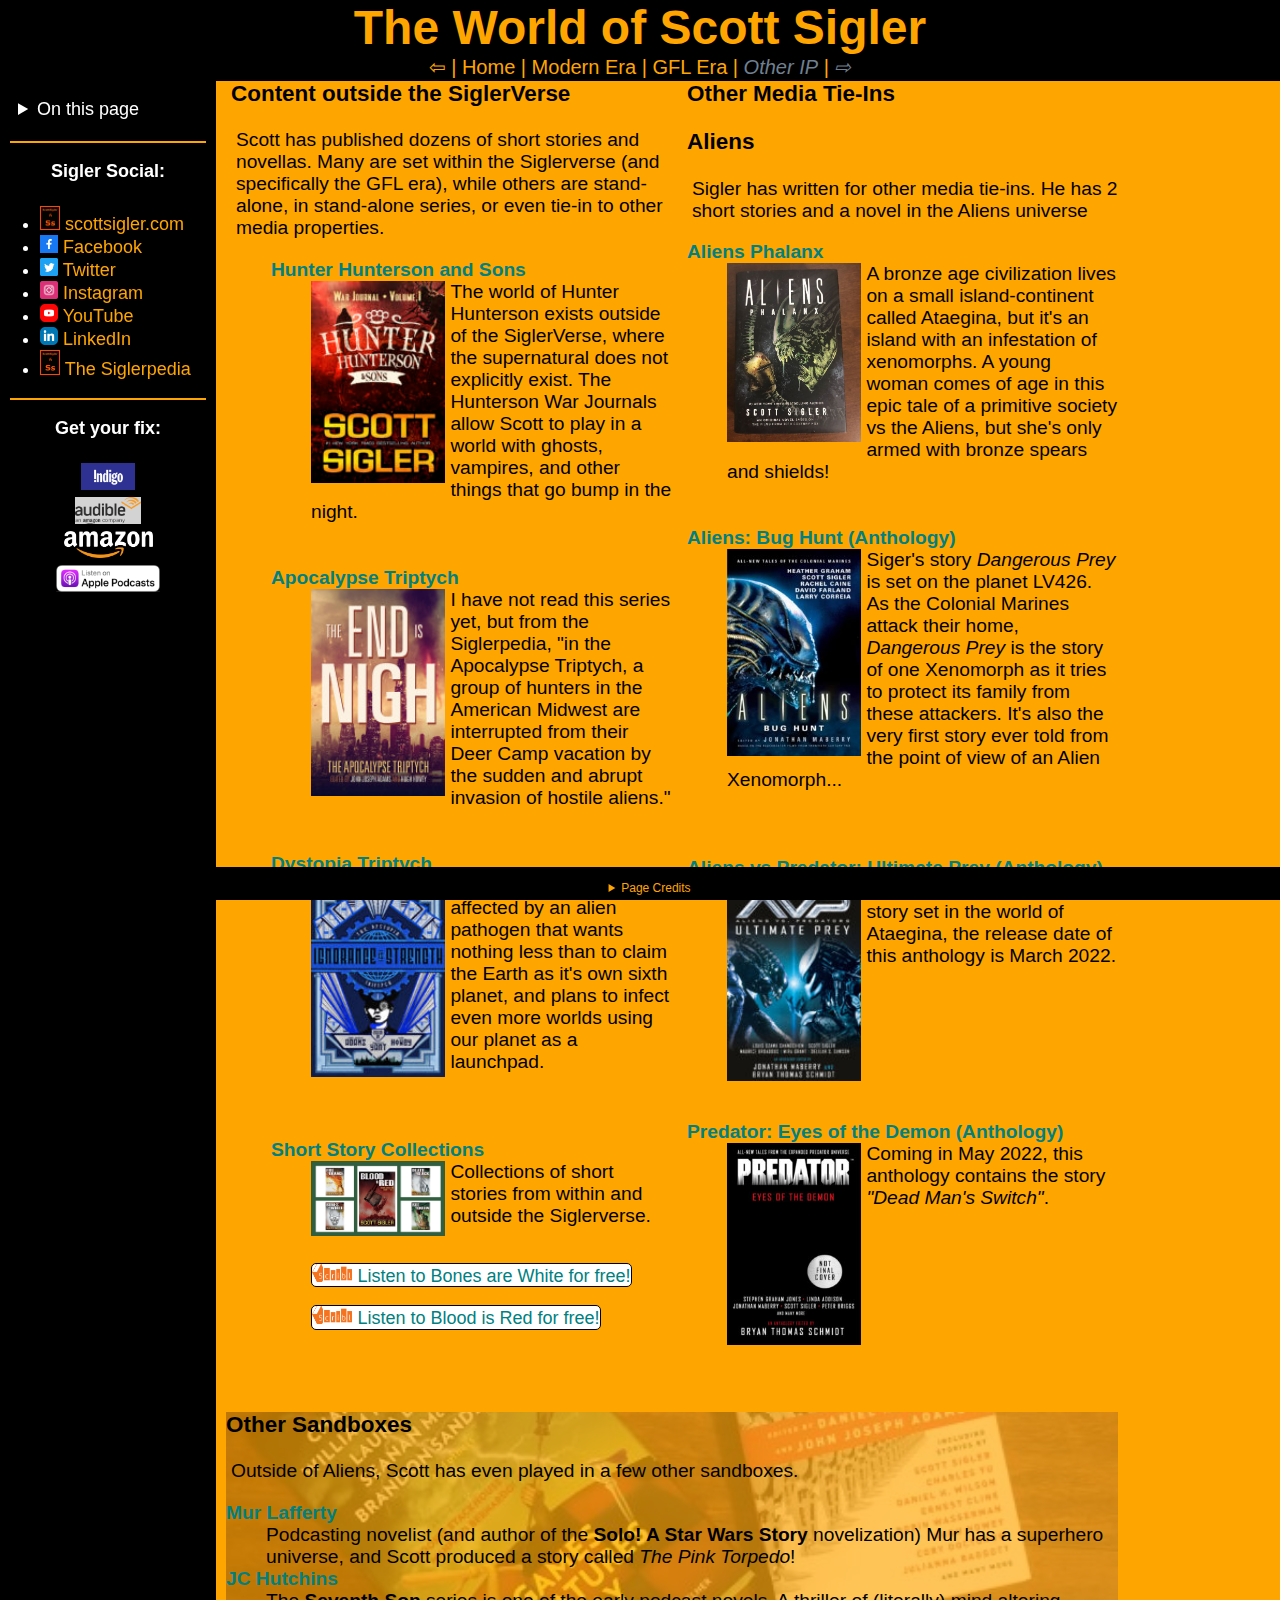
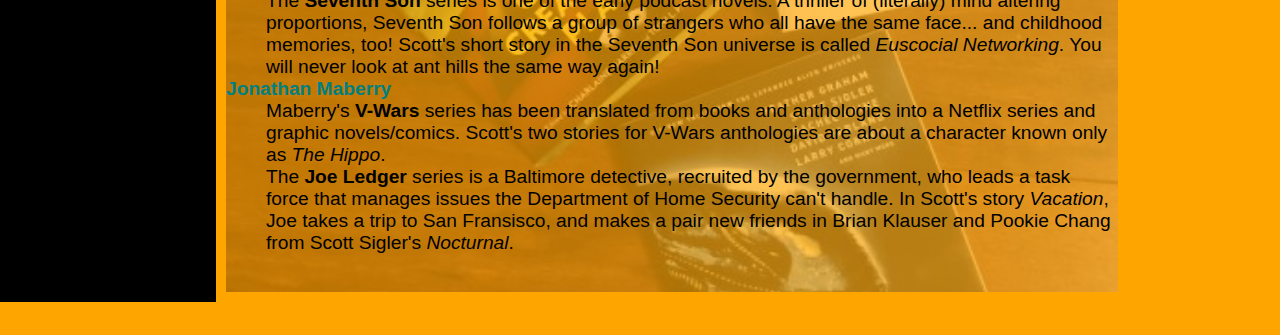
<file: page4.html>
<!DOCTYPE html>
<html lang="en" style="scroll-behavior: smooth">
<head>
     <title>Outside the Siglerverse</title>
     <meta name="viewport" content="width=device-width, initial-scale=1.0">
     <link rel="stylesheet" href="style/mystyles.css">
</head>
<body>       
     <!--  ================================ Header  ================================  -->
          <header>          
               <div id="headerLine">  
                    <h1>The World of Scott Sigler</h1>
               </div>  
               <nav class="navText orangeLink">
                    <ul>
                    <li><a href="page3.html">&#x21E6</a></li>
                    <li class="navSpacer">|</li>
                    <li><a href="index.html">Home</a></li>
                    <li class="navSpacer">|</li>
                    <li><a href="page2.html">Modern Era</a></li>
                    <li class="navSpacer">|</li>
                    <li><a href="page3.html">GFL Era</a></li>
                    <li class="navSpacer">|</li>
                    <li class="navOnPage italics">Other IP</li>
                    <li class="navSpacer">|</li>
                    <li class="navOnPage italics">&#x21E8</li>
                    </ul>
               </nav>
          </header> 
          <!--  ================================  Sidebar  ================================  -->
     <div class="wrapper">
          <div class="sidebar orangeLink">                
               <div class="fixedSidebar">
                    <div id="onPageNav">
                         <details>
                              <summary>On this page</summary>
                              <a href="#top">Top</a><br>
                              <a href="#hunt">Hunter Hunterson</a><br>
                              <a href="#apo">Apocalypse Triptych</a><br>                                               
                              <a href="#dysto">Dystopia Triptych</a><br>
                              <a href="#aliens">Other Media Tie-Ins</a><br>
                              <a href="#phal">Aliens Phalanx</a><br>
                              <a href="#bug">Aliens: Bug Hunt</a><br>
                              <a href="#AvP">AvP: Ultimate Prey</a><br>
                              <a href="#sandboxBG">Other Sandboxes</a>                      
                         </details>
                         <br>
                    </div>
                    <hr class="xsmallHide">  
                    <div class="social">
                         <h4>Sigler Social:</h4>
                         <ul class="left">
                              <li>
                                   <a  href="https://www.scottsigler.com">
                                        <img alt="SiglerIcon " style="width:1em; border:1px solid orangered;" src="images/icons/ELMNT-scottsigler.png">
                                        scottsigler.com
                                   </a>
                              </li>
                              <li>
                                   <a  href="https://www.facebook.com/scottsigler">
                                        <img alt="Facebook " style="width:1em;" src="images/icons/icons_facebook_13_550.webp">
                                        Facebook
                                   </a>
                              </li>
                              <li>
                                   <a  href="http://www.twitter.com/scottsigler">
                                        <img alt="Twitter " style="width:1em;" src="images/icons/icons_twitter_07_550.webp">
                                        Twitter
                                   </a>
                              </li>
                              <li>
                                   <a  href="http://instagram.com/scottsigler">
                                        <img alt="Instagram " style="width:1em;" src="images/icons/icons_instagram_07_78.webp">
                                        Instagram
                                   </a>
                              </li>
                              <li>
                                   <a  href="http://www.youtube.com/user/scottsigler">
                                        <img alt="YouTube " style="width:1em;" src="images/icons/icons_youtube_04_550.webp">
                                        YouTube
                                   </a>
                              </li>
                              <li>
                                   <a  href="https://www.linkedin.com/in/scottsigler/">
                                        <img alt="LinkedIn " style="width:1em;" src="images/icons/icons_linkedin_04_550.webp">
                                        LinkedIn
                                   </a>
                              </li>
                              <li>
                                   <a   href="http://siglerpedia.scottsigler.com/wiki/index.php/Main_Page">
                                        <img alt="SiglerIcon" style="width:1em; border:1px solid orangered;" src="images/icons/ELMNT-scottsigler.png">
                                        The Siglerpedia
                                   </a>
                              </li>
                         </ul>      
                         <hr class="xsmallHide">                  
                         <div class="xsmall">
                              <hr>  
                              <br>  
                              <h4><a href="#top">Top of Page</a></h4>
                         </div> 
                    </div>  
                    <div class="junkieFix">
                         <h4>Get your fix:</h4>
                         <div>
                              <a   href="https://www.chapters.indigo.ca/en-ca/home/search/?keywords=scott%20sigler#internal=1"><img alt="Indigo" class="fix fixpic"  style="background-color:lightgrey" src="images/icons/320px-Indigo_Logo.svg.png"></a>
                         </div>
                         <div>
                              <a   href="https://www.audible.ca/search?keywords=scott+sigler&ref=a_ep_editor_t1_header_search"><img alt="Audible" class="fix fixpic"  style="background-color:lightgrey" src="images/icons/NicePng_audible-logo-png_small.png"></a><br>
                         </div>
                         <div>
                              <a   href="https://www.amazon.ca/s?k=scott+sigler&ref=nb_sb_noss_2"><img  class="fix fixpic"   alt="Amazon" src="images/icons/NicePng_amazon-logo-png_small.png"></a><br>
                         </div>
                         <div><a  class="orangeLink " href="https://podcasts.apple.com/us/podcast/scott-siglers-audiobooks/id78561049"><img  class="fix fixpic" alt="Podcast" src="images/icons/NicePng_please-subscribe-png_small.png"></a>
                         </div>
                         <!--webp icons courtesy: https://www.picmonkey.com/graphics/social-media-icons
                         png icons sourced from https://www.nicepng.com/-->
                    </div>                    
               </div>
          </div>
          <!-- ================================ Main Content ================================  -->
          <div class="dawn text">
               <h3 id="top" class="idScroll">Content outside the SiglerVerse</h3>  
               
               <!--<img alt="Anthologies" style="width:76%" src="images/small/books/Sigler_shorts.jpg">  -->
              
               <p>Scott has published dozens of short stories and novellas. Many are set within the Siglerverse (and specifically the GFL era), while others are stand-alone, in stand-alone series, or even tie-in to other media properties.</p>   
               <ul>
                    <dt  id="hunt" class="idScroll bold"><a href="https://scottsigler.com/book/hunter-hunterson-sons-war-journal-vol-1/">Hunter Hunterson and Sons</a></dt>
                         <dd> <a href="https://scottsigler.com/book/hunter-hunterson-sons-war-journal-vol-1/"><img alt="Hunterson War Journal" style="float:left;" class="hunterAlienCovers"  src="images/small/books/HHS-Trinity-eBook-Cover-125x188.jpg"> </a>The world of Hunter Hunterson exists outside of the SiglerVerse, where the supernatural does not explicitly exist. The Hunterson War Journals allow Scott to play in a world with ghosts, vampires, and other things that go bump in the night.
                         </dd><br><br>
                    <dt  id="apo" class="idScroll bold"><a href="https://scottsigler.com/book/the-end-is-nigh/">Apocalypse Triptych</a></dt>
                         <dd> <a href="https://scottsigler.com/book/the-end-is-nigh/"><img alt="Apocalypse Triptych" style="float:left;"  class="hunterAlienCovers" src="images/small/books/THE-END-IS-NIGH-680-125x193.jpg"> </a>
                              I have not read this series yet, but from the Siglerpedia, "in the Apocalypse Triptych, a group of hunters in the American Midwest are interrupted from their Deer Camp vacation by the sudden and abrupt invasion of hostile aliens."
                         </dd><br><br>
                    <dt id = "dysto" class="idScroll bold"><a href="https://scottsigler.com/book/ignorance-is-strengt/h">Dystopia Triptych</a></dt>
                         <dd><a href="https://scottsigler.com/book/ignorance-is-strength/"> <img alt="Dystopia Triptych" style="float:left;"  class="hunterAlienCovers" src="images/small/books/DystopiaTriptych1-680x1020-1-125x188.jpg"></a> The world has been affected by an alien pathogen that wants nothing less than to claim the Earth as it's own sixth planet, and plans to infect even more worlds using our planet as a launchpad. </dd><br><br><br>
                         <dt class="idScroll bold"><a href="https://scottsigler.com/book/ignorance-is-strengt/h">Short Story Collections</a></dt>
                         <dd><a href="https://scottsigler.com/library/#post-1148"> <img alt="Short Story Collection" style="float:left;"  class="hunterAlienCovers" src="images/shortStories.JPG"></a>Collections of short stories from within and outside the Siglerverse.                          

                         <div style="margin-top: 2em;" class="listenHereDiv">
                         <a href="https://scribl.com/books/PCBC3/bones-are-white-by-scott-sigler">
                              <img class="listenHere" alt="Listen here" src="images/scribl1.png">Listen to Bones are White for free!</a>
                         </div><div style="margin-top: 1em;" class="listenHereDiv">
                         <a href="https://scribl.com/books/P8175/blood-is-red-by-scott-sigler">
                              <img class="listenHere" alt="Listen here" src="images/scribl1.png">Listen to Blood is Red for free!</a>
                         </div>
                         
                         </dd><br><br>
               </ul>
          </div>
          <div class="siggyFans text">
               <h3 id="aliens" class="idScroll">Other Media Tie-Ins</h3> 
               <h3>Aliens</h3>
               <p>Sigler has written for other media tie-ins. He has 2 short stories and a novel in the Aliens universe</p>
                            
               <dl>
                    <dt id="phal" class="idScroll bold"><a href="https://scottsigler.com/book/aliens-phalanx/">Aliens Phalanx</a></dt>
                         <dd><a href="https://scottsigler.com/book/aliens-phalanx/"><img alt="Aliens" style="float:left;" class="hunterAlienCovers"  src="images/small/books/AliensPhalanx_HC.jpg"></a>    A bronze age civilization lives on a small island-continent called Ataegina, but it's an island with an infestation of xenomorphs. A young woman comes of age in this epic tale of a primitive society vs the Aliens, but she's only armed with bronze spears and shields!
                         </dd><br><br>
                    
                    <dt id = "bug" class="idScroll bold"><a href="https://scottsigler.com/book/aliens-bug-hunt/">Aliens: Bug Hunt (Anthology)</a></dt>
                         <dd><a href="https://scottsigler.com/book/aliens-bug-hunt/"><img alt="Bug Hunt" style="float:left;"  class="hunterAlienCovers" src="images/small/books/Bug_Hunt_cover-190x292.jpg"> </a> Siger's story <span class="italics">Dangerous Prey</span> is set on the planet LV426. As the Colonial Marines attack their home, <span class="italics">Dangerous Prey</span> is the story of one Xenomorph as it tries to protect its family from these attackers.  It's also the very first story ever told from the point of view of an Alien Xenomorph...</dd><br><br><br>
                    <dt id="AvP" class="idScroll bold"><a href="https://scottsigler.com/book/avp-ultimate-prey/">Aliens vs Predator: Ultimate Prey (Anthology)</a></dt>
                         <dd><a href="https://scottsigler.com/book/avp-ultimate-prey/"><img alt="AvP Ultimate Prey"  class="hunterAlienCovers" style="float:left;" src="images/small/books/AVP-ULTIMATE-HC-680x1020-1-125x188.jpg"></a><i>A tale of Ataegina</i> is a short story set in the world of Ataegina, the release date of this anthology is March 2022.</dd><br><br><br><br><br><br><br>
                    <dt  class="idScroll bold"><a href="https://scottsigler.com/book/predator-eyes-of-the-demon/">Predator: Eyes of the Demon (Anthology)</a></dt>
                    <dd><a href="https://scottsigler.com/book/avp-ultimate-prey/"><img alt="AvP Ultimate Prey"  class="hunterAlienCovers" style="float:left;" src="images/PREDATOR-DEMON.jpg"></a>Coming in May 2022, this anthology contains the story <i>"Dead Man's Switch"</i>.</dd>
               </dl>
               <br>
          </div>   
          <div class="content text" style="margin-top:1em;">
               <div id="sandboxBG"  class="idScroll">                     
                    <div id = "sandboxText">
                         <h3>Other Sandboxes</h3>
                         <p>Outside of Aliens, Scott has even played in a few other sandboxes.</p> 
                         <dl>
                              <dt class="bold"><a href="https://murverse.com/">Mur Lafferty</a></dt>
                                   <dd>Podcasting novelist (and author of the <span class="bold">Solo! A Star Wars Story</span> novelization) Mur has a superhero universe, and Scott produced a story called <span class="italics">The Pink Torpedo</span>!
                                   </dd>
                              <dt class="bold"><a href="https://jchutchins.net/">JC Hutchins</a></dt>
                                   <dd>The <span class="bold">Seventh Son</span> series is one of the early podcast novels. A thriller of (literally) mind altering proportions, Seventh Son follows a group of strangers who all have the same face... and childhood memories, too! Scott's short story in the Seventh Son universe is called <span class="italics">Euscocial Networking</span>. You will never look at ant hills the same way again!</dd>
                              <dt class="bold"><a href="http://www.jonathanmaberry.com/">Jonathan Maberry</a></dt>
                                   <dd>Maberry's <span class="bold">V-Wars</span> series has been translated from books and anthologies into a Netflix series and graphic novels/comics. Scott's two stories for V-Wars anthologies are about a character known only as <span class="italics">The Hippo</span>.</dd>
                                   <dd>The <span class="bold">Joe Ledger</span> series is a Baltimore detective, recruited by the government, who leads a task force that manages issues the Department of Home Security can't handle. In Scott's story <span class="italics">Vacation</span>, Joe takes a trip to San Fransisco, and makes a pair new friends in Brian Klauser and Pookie Chang from Scott Sigler's <span class="italics">Nocturnal</span>.</dd>
                         </dl>   
                    </div>
                    <div id="sandbox"></div>                         
               </div>
          </div>
     </div>  
          <!--  ================================  Footer  ================================  -->
     <footer>
                 
          <div class="footerLine orangeLink">               
               <div><br>
                    <details>
                         <summary>Page Credits</summary>
                         Page by Kurt Armbruster. <br>
                         Photos by Kurt Armbruster unless indicated otherwise.<br>
                         Book Covers except Aliens Phalanx from <a href="http://scottsigler.com">http://scottsigler.com</a> used with permission.<br>
                         Social Media and Retail Icon sources: <a href="https://www.picmonkey.com/graphics/social-media-icons">PicMonkey</a> and <a href="https://www.nicepng.com/">NicePNG</a>.  
                    </details>
               </div>
           </div>
     </footer>
</body>
</html>
</file>
<file: style/mystyles.css>
*{
    margin-top:0;
}
.idScroll{
    scroll-margin-top:5em;
}
.idScroll2{
    scroll-margin-top:10em;
}
@font-face {
    font-family: MarsPolice;
    src: url(../style/fonts/marspolice.ttf);
    /*font source: https://www.dafont.com/
    Code from W3 Schools*/
}
@font-face {
    font-family: Wanted;
    src: url(../style/fonts/Wanted\ M54.ttf);
    /*font source: https://www.dafont.com/
    Code from W3 Schools*/
}
#longest{
    margin-top:1em;
}
.LRP{

    width:48%;
    display:inline-block;
    vertical-align:middle;
}
.LRP img{
    width:100%;
}
.lrpText{
    margin-left: 10px;
}
.imageLRP{    
    margin-right:10px;
    width: 100%;
    text-align:center;
}
.imageLRP img{
    width: 75%;
}
.LRP h2{
    font-size: 3em;
}
body{
    height:100%; 
    background-color: orange;
    margin:0;
    top:0;
}
.wanted{
    font-family: Wanted;
}
.wrapper{  
    position:relative;
    top:0px;
    margin:0;
    padding:0;
    display:grid;
    grid-template-columns: repeat(8,1fr);
    grid-auto-rows: minmax(100px,auto);
    grid-template-areas: 
                        "sd dn dn dn sf sf sf ."
                        "sd mn mn mn mn mn mn .";
}
.wrapper2{  
    position:relative;
    top:0px;
    margin-top:0;
    display:grid;
    grid-template-columns: repeat(8,1fr);
    grid-auto-rows: minmax(100px,auto);
    grid-template-areas: 
                        "sd mn mn mn mn mn mn  .";
}
.wrapper3{
    position:relative;
    top:0px;
    margin-top:0;
    display:grid;
    grid-template-columns: repeat(8,1fr);
    grid-auto-rows: minmax(100px,auto);
    grid-template-areas:
                        "sd mn mn mn mn mn mn ."
                        "sd gl ti ti ti ti ti ."
                        "sd r1 r2 r2 s1 s2 s2 ."
                        "sd a1 a1 a2 m1 m1 m2 ."
                        "sd c1 c2 c2 g1 g2 g2 ."
                        "sd n1 n1 n1 nv2 nv2 nv2 ."
                        "sd n3 n3 n3 n3 n3 n3 ."                        
                        "sd gt gt gt ap ap ap .";
}
#speciesDiv{
    margin-top:1em;
    width:100%;
    display:grid;
    grid-template-columns: repeat(4, 1fr);
    grid-auto-rows:minmax(2em, auto);
    grid-template-areas:
    "ttl ttl ttl ttl"
    "pic txt txt txt"
    "snv snv snv snv "
    "spc spc spc spc" 
}
#speciesTitle{
    grid-area:ttl;
}
.listenHereDiv{
    height:1.25em;
    width:max-content;
    background-color:white;
    border: 1px solid black;
    font-size: 18px;
    vertical-align: middle;
    border-radius:5px;  
    
      
}
.listenHere{
    height: 1em;  
}
.listenHere img{
    margin: 12px;
    height: 1em;  
}
#speciesDivText{
    grid-area:spc; 
}
#speciesText h2{
    font-family: 'Inter:we';
}

#speciesNav{
    grid-area:snv;
}
.smallPanel {
    margin-top:1em;
    display: inline-block;    
    background-position: top;
    background-size:cover;
    background-repeat:no-repeat;
    position:relative;
}
.thumb{    
    width: 4em;
    height:6em;
    transition: border;
}
.thumb:hover{
    border: 4px solid black;
  
}

#mainPanel{
    grid-area: pic;
    background-position: top;
    background-size:contain;
    background-repeat:none;
    opacity:1.0;
    width: 10em;
    height:12em;  
}
#mainPanelText{    
    width:80%;
    grid-area:txt;
}
#clipart{
    border-radius: 100px;
    animation: rotation 60s infinite linear;
    shape-outside: circle();
}
@keyframes rotation { 
    from {
      transform: rotate(0deg);
    }
    to {
      transform: rotate(359deg);
    }
  }
.cryptCover{
    float:right;
    height: 12em;
    transition: height 1s ease;
}
.cryptCover:hover{
    height: 15em;
}
#keeling{
    float:left; 
    width:250px; 
    margin-right:5px; 
    transition: width 1s cubic-bezier(.04,1.94,.79,.88);
}
#keeling:hover{
    width: 60%;
}
#keelingText{
    position:absolute;
    color:goldenrod;
    font-size:14px;
}
#keelingDiv{
    position:relative;
}
.gflTitles{
    font-family:Wanted;
    text-decoration-line:underline;   
}
.junkies h3{
    margin-top:0px;
}
.gflBig{
    font-size:2em;
}
#poster{
    float:right; 
    width:30%;
    transition: width 1s ease-in-out;
}
#poster:hover{
    width:100%;
}
.gflCovers
{
    width:10em;
    transition: width 0.5s ease-in
}
.gflCovers:hover
{
    width:15em;
}

.hunterAlienCovers
{
    width:7em;
    transition: width 0.5s ease-in
}
.hunterAlienCovers:hover
{
    width:8em;
}

.down{
   position:relative;
   top:50%;
   left:50%;
   transform:translate(-50%,-50%)
}
.bullshit{
    grid-area:gl;
}
.gflLogo{
    grid-area: gl;
    width:95%;
    margin-left:5px;
    padding-top:7em;
}
 .gflLogo img{
    width:75%;
    display:inline-block;
} 
.roundBorder50{
    border-radius: 20px;
    transition: width 1s;
}
.roundBorder50:hover{
    width:100%;
}
.titleSpan{    
    grid-area:ti;
    padding:5px;
}
.text{    
    font-family:Arial, Helvetica, sans-serif; 
    font-size:1.5vw;
}
.rookie1{
    padding-left:5px;
    grid-area:r1;
}
.rookie2{
    grid-area:r2;
}
.starter1{
    grid-area:s1;
}
.starter2{
    grid-area:s2;
    padding-right:5px;
}
.allPro1{
    grid-area:a1;
}
.allPro2{    
    grid-area:a2;
    text-align:left;
}
.MVP1{
    grid-area:m1;
}
.MVP2{
    grid-area:m2;
}
.champion1{
    padding-left:5px;
    grid-area:c1;
}
.champion2{
    grid-area:c2;
}
.gangster1{
    grid-area:g1;
}
.gangster2{    
    grid-area:g2;
}
.dawn{
    grid-area:dn;    
    padding-left:15px;    
    position:relative; 
}
.siggyFans{
    grid-area:sf;  
    padding-left:15px;    
    margin-right:10px;
}
.siggyPicDiv
{
    float:right;
    padding-top:1em;
    position:relative;
    padding-left:10px;
}
.siggyPic
{
    height:17em;
}
.siggyCaption
{
    position: absolute;
    color:white;
    font-size:0.5em;
    bottom: 0em;
    width:100%;
    left:50%;
    transform:translate(-50%);
    text-align: center;
    z-index:5;
}
header{
    position:sticky;
    top:0;
    margin-top:0;
    z-index: 100;
    background-color:black;
}
#headerLine{      
    position:-webkit-sticky;   
    font-family:Arial, Helvetica, sans-serif;
    text-align:center;
    color:orange;
}
nav{
    padding-bottom:2px;
}
nav ul{
    margin: 0 auto 0 auto; /*put 0 margin on top and centers div on page*/
    width:100%;
    list-style-type:none;
    padding: 0; 
    text-align:center;
}
nav li{
    display:inline-block; 
}
nav li a{    
    text-decoration: none;
}
nav li a:hover{    
    font-weight:bolder;
}
h1{
    font-size:3em;
    margin-bottom:0px;
} 
dd img{
    margin-right:5px;
}
a{
    color: teal;
    text-decoration: none;
} 
.xsmall{
    display:none;
}
.junkieFix{
    margin-top:1em;
    text-align:center;
}
.fixpic{
    height:1.5em;
    transition: height 0.5s;
}    
.fixpic:hover{
    height:2em;
    width:auto;
}
.fix{
    margin-bottom:2px;
}
.fix:hover{
    border:dotted orangered 2px;
}
.orangeLink a:link {
    color: orange;
}
.orangeLink a:visited {
    color:darkorange
}
.orangeLink a:hover {
    color:orangered;
}
.orangeLink a:active {
    color:rgb(243, 65, 65);
}
.navOnPage{
    color: slategray;
    font-style:oblique;
}
p{
    padding-left:5px;
}
.italics{
    font-style:oblique;
}
.bold{
    font-weight:bolder;
}
.wavyLine{
    text-decoration:underline wavy;
}    
.navText{
    color:orange;
    text-align: center;
    font-size:1.25em;
    font-family:Arial, Helvetica, sans-serif;
}
.navText p{
    display:inline-block;
}
.fixedSidebar{
    position:fixed;
    width: inherit;
}
.sidebar{
    width:12em;
    background-color: black;
    grid-area: sd;
    color:white;
    text-align:left;
    font-size:18px; 
    height:100%;
    font-family:Arial, Helvetica, sans-serif
}
.sidebar hr{
    margin: 0px 10px 0px 10px;
    border:1px solid orange;
}
.social 
{    
    margin-top:1em;
    text-align:center;
}
.left{
    text-align:left;
}
.middle
{
text-align:center;
}
#sunshineBG{
    width:100%;
    height:100%;
    background-image: url("../images/sunrise.jpg");
    background-position: top;
    background-size:cover;
    position:absolute;
    opacity: 0.25;
    }
.backgroundImageContainer{
    position:relative;
    overflow:hidden;
}
.backgroundImage{
    position:absolute;
    background-position:center;
    background-size:cover;
    width:100%; 
    opacity:0.25; 
}
.onTop{
    z-index:50;
}
.cover{
    transition: width 0.5s cubic-bezier(1,.48,1,.35);
}
.cover:hover{
    width: 6em;
}

#divNV2{
    width: 680px;
    height: 300px;
    display:flex;
    grid-area:nv2;
    margin-left:auto;
    margin-right:auto;
    position:relative;
    overflow: hidden;
    margin-bottom: 2em;
    border:2px black solid;
}
#novellasBanner {
    z-index: index 100;;
    width: 100%;
    background: pink;
    transform-origin: center;
    -webkit-transform-origin: center;
    animation-name: dinoAttack;
    animation-timing-function: cubic-bezier(.59,.15,1,-0.15);
    animation-iteration-count: infinite;
    animation-duration: 8s;
}
@keyframes dinoAttack {
    0% {
        left: 0px;
        transform: scale(1.0) translate3D(0, 0, 0);
        -webkit-transform: scale(1.0) translate3D(0, 0, 0);
        -moz-transform: scale(1.0) translate3D(0, 0, 0);
    }
    90% {    
        left: 0px;
        transform: scale(5.0) translate3D(-30%, -4%, 0);
        -webkit-transform: scale(5.0) translate3D(-30%, -4%, 0);
        -moz-transform: scale(5.0) translate3D(-30%, -4%, 0);
    }
    100% {    
        left: 0px;   
        transform: scale(5.0) translate3D(-30%, 25%, 0);
        -webkit-transform: scale(5.0) translate3D(-30%, 25%, 0);
        -moz-transform: scale(5.0) translate3D(-30%, 25%, 0);
    } 
}
.theGFL{
    animation-name: GFLtitles;
    animation-timing-function: linear;
    animation-iteration-count: infinite; 
    animation-duration:5s;
    opacity: 1 !important;
}
@keyframes GFLtitles {
    0%{
        color: #060606;
    }
    12.5%{
        color: #151515;
    }
    25%{
        color: #02807D;
    }
    50%{
        color: #095D66;
    }
    
    62.5%{
        color: #02807D;
    }
    
    75%{
        color: #151515;
    }
    100%{
        color: #060606;
    }
    
}
.n3{
    grid-area:n3;
    margin-left:10px;
}
.n3Pic{
    display:inline-block;
}
.novCovers{
    width:7vw;
    height:11.25vw;
    transition: width 0.5s ease, height 0.5s ease;
}
#titleFight{
    margin-left:15%;
}
#titleFight:hover ~ #titleFightText{
    display:block;
}
#detective:hover  ~#detectiveText{
    display:block;
}
#rider:hover ~#riderText{
    display:block;
}
#reporter:hover ~#reporterText{
    display:block;
}
#reef:hover ~#reefText{
    display:block;
}
#stoneWolves:hover ~#stoneWolvesText{
    display:block;
}
.n3Pic:hover ~ #blurb{
    display:none;
}
.novCovers:hover{
    width:10vw;
    height:15vw;
}
#titleFightText{
    display:none;
}
#detectiveText{
    display:none;
}
#riderText{
    display:none;
}
#reporterText{
    display:none;
}
#reefText{
    display:none;
}
#stoneWolvesText{
    display:none;
}
.nv1{
    grid-area: n1;
    font-family: MarsPolice;
    text-align:center;
}
.cover{
    width:80px;
}
 table{
    border:1.2px solid black;
}
th{
    border:1px solid black;
}
td{
    border:1px solid black;
} 
.content{    
    padding-left:10px;    
    margin-right:10px;
    grid-area: mn;
    font-family:Arial, Helvetica, sans-serif;
}
footer{
    text-align:center;
    position:sticky;  
    position:-webkit-sticky;
    bottom:0px;  
    padding-bottom:5px;
    z-index:1000;
    background-color: black;
}
.footerLine{ 
    font-size: 0.75em;
    padding-left:1.5%;
    font-family:Arial, Helvetica, sans-serif;
    color:orange;   
    z-index: 700;
    /* height:8.5em;*/
} 
.aliens
{
    float:left; 
    width: 15%;
    margin-bottom:20px;
    margin-right:10px;
}
.under1200{
    display:none;
}
#gflBooks{
    float:right;
    width:35%; 
    border-radius:25px; 
    padding-top:10px;
}
#GFLblock{
    font-size:4vw;
} 
.gen1{
    text-align:center;
    grid-area: gt;
    margin-left:5px;
    position:relative;
}
.alivePromo{
    grid-area: ap;    
    position:absolute;
    top:50%;
    left:50%;
    transform: translate(-50%, -50%);
}
#aliveVideo{
    width: 35vw;
    height: 21vw;
}
#sandboxBG{
    width:100%;
    height: 25em;
    position:relative;
    margin-bottom:10px;
    }
#sandbox{
    width:100%;
    background-image: url("../images/small/books/Sigler_shorts.jpg");
    background-position: center;
    background-size:cover;
    height:100%;
    opacity: 0.35;
    position:absolute;
    top:0;
}
#sandboxText{
    position:absolute;
    z-index: 5;
}
#containerGen{
    width:100%;
    height:20em;
    position: relative;
    margin-bottom: 20px;
    text-align: left;
}
#backgroundGen{
    width:100%;
    background-image: url("../images/small/books/Generations.jpg");
    background-position: center;
    background-size: cover;
    height:20em;
    opacity: 0.5;
    position: absolute;
    z-index:0;
    transition: opacity 0.5s;
}
#one{
    position:absolute;
    z-index: 5;
    
}
#alive{
    position:absolute;
    z-index:5;
    top:9em;
}
#alight{
    position:absolute;
    z-index:5;
    top:9em;
    left:3em;
}
#and{
    position:absolute;
    z-index:5;
    top:9em;
    left:6.25em;
}
#alone{
    position:absolute;
    z-index:5;
    top:9em;
    left:8em;
}
#follow{    
    position:absolute;
    z-index:4;
    top:9em;
}

#backgroundAlive{
    width:100%;
    background-image: url("../images/small/books/alive.jpg");
    background-position: center;
    background-size: cover;
    height:20em;
    opacity: 0.0;
    position: absolute;
    z-index:0;
    transition: opacity 0.5s;
}
#backgroundAlight{
    width:100%;
    background-image: url("../images/small/books/alight.jpg");
    background-position: center;
    background-size: cover;
    height:20em;
    opacity: 0.0;
    position: absolute;
    z-index:0;
    transition: opacity 0.5s;
}
#backgroundAlone{
    width:100%;
    background-image: url("../images/small/books/alone.jpg");
    background-position: center;
    background-size: cover;
    height:20em;
    opacity: 0.0;
    position: absolute;
    z-index:0;
    transition: opacity 0.5s;
}
#alive:hover ~ #backgroundGen { 
    opacity: 0.0; 
}
#alive:hover ~ #backgroundAlive { 
    opacity: 0.5; 
}
#alight:hover ~ #backgroundGen { 
    opacity: 0.0; 
}
#alight:hover ~ #backgroundAlight { 
    opacity: 0.5; 
}
#alone:hover ~ #backgroundGen { 
    opacity: 0.0; 
}
#alone:hover ~ #backgroundAlone { 
    opacity: 0.5; 
}
#onPageNav{
    margin-top:1em; 
    margin-left:1em; 
}

/* =====================================MEDIA RULES ===================================== */
/* ===================================== TOUCHSCREENS ===================================*/
/*https://ferie.medium.com/detect-a-touch-device-with-only-css-9f8e30fa1134*/
@media (hover:none) and (pointer:coarse){
    #alive:active ~ #backgroundGen { 
        background-image: url("../images/small/books/alive.jpg"); 
    }
    #alight:active ~ #backgroundGen { 
        background-image: url("../images/small/books/alight.jpg"); 
    }
    #alone:active ~ #backgroundGen { 
        background-image: url("../images/small/books/alone.jpg"); 
    }
    #titleFight:active ~ #titleFightText{
        display:block;
    }
    #detective:active  ~#detectiveText{
        display:block;
    }
    #rider:active ~#riderText{
        display:block;
    }
    #reporter:active ~#reporterText{
        display:block;
    }
    #reef:active ~#reefText{
        display:block;
    }
    #stoneWolves:active ~#stoneWolvesText{
        display:block;
    }
    .n3Pic:active ~ #blurb{
        display:none;
    }
    .novCovers:active{
        width:10vw;
        height:15vw;
    }
    spacer{
        margin-right:10px;
    }
}
/*  ===================================== LARGE  ===================================== */
@media screen  and (max-width:1200px)  { 
 
    .dawn{
        margin-right:10px;
    }
    .centerPic{
        text-align:center;
    }
    .lrpText{
        text-align:left;
    }
    .sidebar{
        width:100%;
    }
    .fixedSidebar{
        position:relative;
        height:15em;
        font-size:18px;
        display:grid;
        justify-items: center;
        grid-template-columns:1fr 1fr 1fr;
        grid-auto-flow: row;
    }    
    .xsmallHide{
        display:none;
    }
    #onPageNav{
        margin-top:1em;  
        margin-left:0em;
    }
    .alivePromo{  
        width:100%;
        position:relative;
    }
    #aliveVideo{
        display:block;
        width: 75vw;
        height: 45vw;
        margin-left:auto;
        margin-right: auto;
        
    }
    #containerGen{
        display:block;
        width:90%;
        margin-left:auto;
        margin-right:auto;
    }
    .novCovers{
        width:15vw;
        height:22.5vw;
    }
    #sandboxBG{
    height: 32em;
    }
    .over1200{
        display:none;
    }
    .under1200{
        display:block;
    }
    .gflLogo img{
        width:30%;
    }
     .gflLogo{
        padding:2px;
    } 
    .text {
        font-size: 2vw;
    }
    .cryptCover{
        float:right;
        height: 9em;
        width: 6em;
    }
    .cryptCover:hover{
        height: 12em;
        width: 9em;
    }
    #GFLblock{
        font-size: 2em;
    } 
    #aliveVideo{
        margin-bottom:20px;
    }
    .wrapper{  
        width:100%;
        height:100%;
        grid-template-columns: repeat(2,1fr);
        grid-template-areas: 
                            "dn dn "
                            "sf sf "
                            "mn mn "
                            "sd sd ";
    }
    .wrapper2{  
        grid-template-columns: repeat(2,1fr);
        grid-template-areas: 
                            "mn mn "
                            "sd sd ";
    }   
    .wrapper3{  
        grid-template-columns: repeat(4,1fr);
        grid-template-areas: 
        "mn mn mn mn"
        "gl gl gl gl"
        "ti ti ti ti"
        "r1 r2 r2 r2"
        "s1 s2 s2 s2"
        "a1 a1 a1 a2" 
        "m1 m1 m1 m2"
        "c1 c2 c2 c2" 
        "g1 g2 g2 g2"                            
        " . n1 n1  ."
        "nv2 nv2 nv2 nv2"
        "n3 n3 n3 n3"
        "gt gt gt gt"
        "ap ap ap ap"
        "sd sd sd sd";
    }
    .headerLine{
        max-height:auto;
    }   
    #titleFight{
        margin-left:0;
    }
    .siggyPic
    {
        height:20em;
    }
    .aliens
    {
        width: 20%;;
    }
    h2{
        font-size:3.5vw;
    }
    h3{
        font-size:3.25vw;
    }     
    h4{
        font-size:20px;
    }
    .footerLine{    
        font-size: 0.65em;
        width:95%;
    }
    .social{
        font-size:18px;
    }  
    .fixpic:hover{
        height:2.5em;
    }
    .backgroundImage{
        padding-top:1.5em;
        position:static;
        width:90%;
        opacity:1;
    }      
}
/* ===================================== MEDIUM  ===================================== */
@media screen  and (max-width:992px) {       
    .LRP{
        width:100%;
    }
    .LRP img{
        width:60%;
    }
    .cryptCover{
        float:left;
    }
    #gflBooks{
        float:none;
        width:55%; 
        padding-top:10px;
    }        
    #GFLblock{
        font-size: 2em;
    } 
    .under1200{
        display:block;
    }
    .text {
        font-size: 2.5vw;
    }
    .aliens
    {
        width: 25%;
    }
    h2{
        font-size:5vw;
    }
    h3{
        font-size:4vw;
    }     
    #sandboxBG{
        height: 40em;
        }
}
/*  =====================================  SMALL  ===================================== */
@media screen and (max-width:768px)  { 
    
   
    #divNV2{
        width: 80%;
        height: 35vw;
    }
    .LRP img{
        width:80vw;
        height:44vw;
    }
    #onPageNav{
        display:none;
    }
    .under1200{
        display:block;
    }
    #mainPanelText{
        width: 80%;
    }
    /* #mainPanel{
        margin-bottom:2.5em;
    } */
.listenHereDiv{
    height:1.25em;
    width:max-content;
    background-color:white;
    border: 1px solid black;
    font-size:12px;
    vertical-align: middle;
    border-radius:5px;    
}    
    
#keeling:hover{
    width:100%;
}

    .cryptCover{
        float:left;
    }
    #GFLblock{
        font-size: 3em;
    } 
    .text {
        font-size: 3vw;
    
    }
    #aliveVideo{
        padding-top:20px;
    }
    .social{
        width:50%;
       position: absolute;
       font-size:12px;
       top:0px;
       left:0;
    }
    .junkieFix{
        width:50%;
       position:absolute;
       top:0px;
       left:50%;
    }
    #poster{
        width:40%;
    }
    h1{
        font-size:2.5em;
    }
    h2{
        font-size:3.5vw;
    }
    h3{
        font-size:3.25vw;
     }    
    .navText{
        font-size: 0.75em;
    }
    spacer{
        padding-right:220px;
    }
    .xsmall{
        display:block;
    }
}
/* ===================================== PHONE / EXTRA SMALL ===================================== */
@media screen and (max-width:576px) {  
    .navText{
        font-size: 0.75em;
    }
    #novellasBanner{
        width:115%;
    }
    @keyframes dinoAttack {
        0%{
            width: 115%;
        }
        96%{
            width: 3000px;
            left:0px;
            transform:translate(-70%, -50%);
            -webkit-transform:translate(-70%, -50%);
            -moz-transform:translate(-70%, -50%);

        }
        100%{
            width: 3000px;
            left:0px;
            transform:translate(-70%, -35%);
            -webkit-transform:translate(-70%, -35%);
            -moz-transform:translate(-70%, -35%);

        }
    }
    
    #mainPanel{
        margin-top: 6em;
    }        
    #speciesNav{
        grid-area:txt;
        text-align:center;
    }
    #speciesDivText{
        margin-top:2em;
        grid-area:ttl;
    }
    
    #mainPanelText{
        grid-area:snv;
        position:relative;
        bottom:20%;
    } 
    .text {
        font-size: 3.5vw;
    }  
    #genPic{
        width:200px;
    }
    .gflCovers
    {
        width:4.5em;
    }
    #GFLblock{
        font-size: 2em;
    }    
    #gflBig{
        font-size:2em;
    }
    .aliens
    {
       width:30%;
    }
    h1{
        font-size:1.65em;
    }
    h2{
        font-size:6vw;
    }
    h3{
        font-size:4.5vw;
    }           
    .content{    
        font-size: 4vw;
    }
    /*I used this code to rotate the table for portrait mode phones: 
    https://css-tricks.com/responsive-data-tables/ */
        table, thead, td, tr {
            display:block;
        }
        th{
            border:1px black dashed;
        }
        table{
            border: 4px solid black;
        }
        thead tr{
            position:absolute;
            top: -9999px;
            left: -9999px;
        }
        tr{
            border:1px solid black;
            text-align:left;
        }
        td{
            border:none;
            border-bottom:1px dashed black;
            position:relative;
            padding-left: 25%;
        }
        td.noBorderPhone{
            border-bottom:none;
        }
        td.middle{            
            text-align:left;
        }
        td:before{
            text-align:left;
            position: absolute;
            top:2px;
            left: 6px;
            width:25%;
            white-space: nowrap;
            font-weight:bolder;
        }
        td:nth-of-type(1):before{content:"Title";}
        td:nth-of-type(2):before{content:"Cover";}
        td:nth-of-type(3):before{content:"Year";}
        td:nth-of-type(4):before{content:"Series";}
        td:nth-of-type(5):before{content:"Synopsis";}
    /*used above code to rotate table for portrait mode phones: 
    https://css-tricks.com/responsive-data-tables/ */
    
} 
/* ========================= tiny ============= */
@media screen and (max-width:300px) {    
    .navText{
        font-size: 0.65em;
    }
}
</file>
